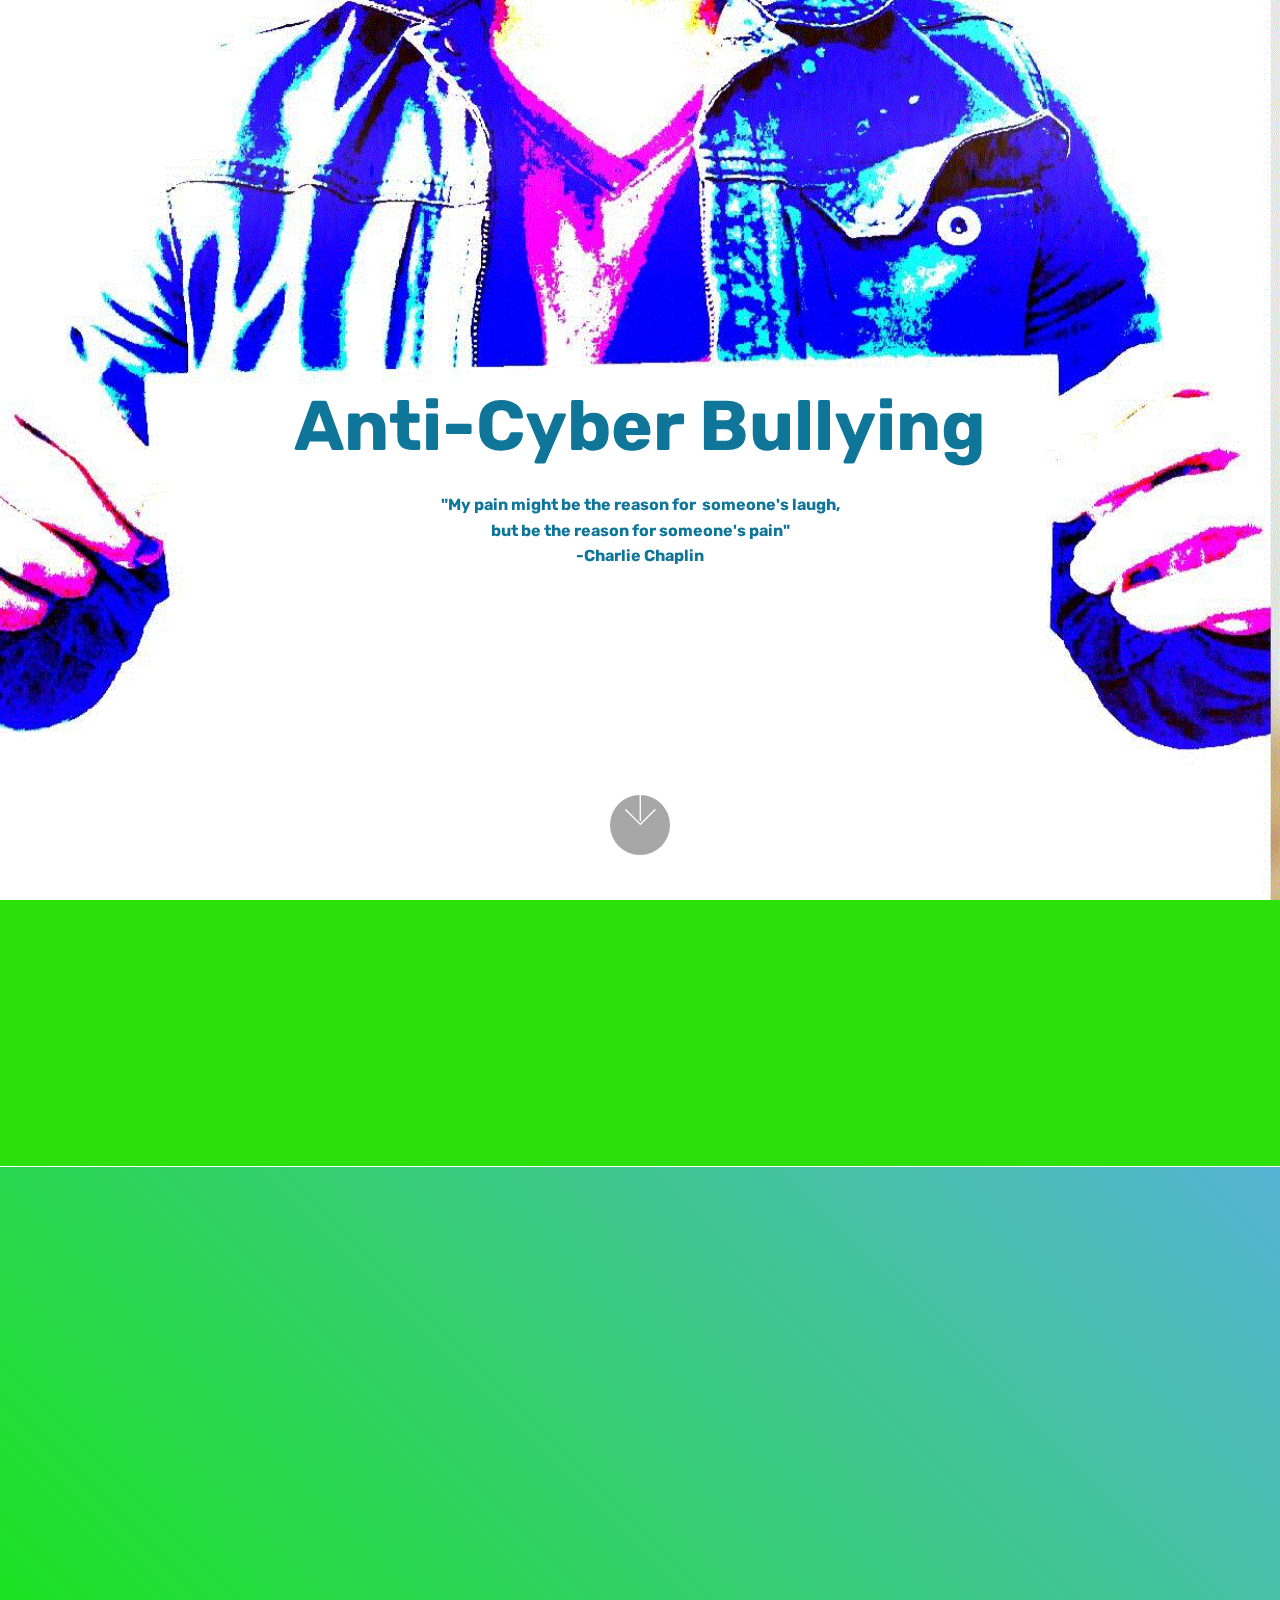
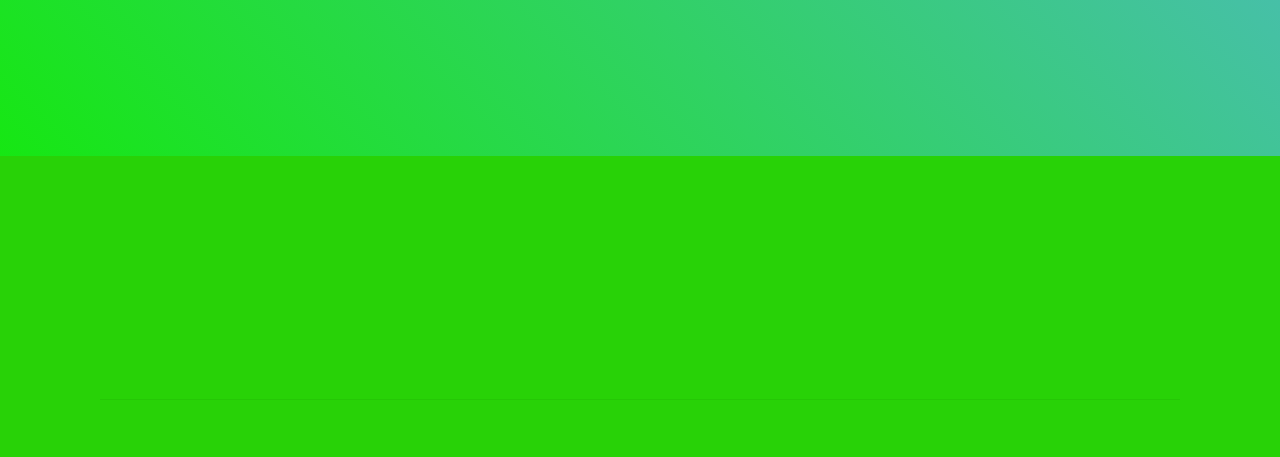
<file: index.html>
<!DOCTYPE html>
<html >
<head>
  <!-- Site made with Mobirise Website Builder v4.6.5, https://mobirise.com -->
  <meta charset="UTF-8">
  <meta http-equiv="X-UA-Compatible" content="IE=edge">
  <meta name="generator" content="Mobirise v4.6.5, mobirise.com">
  <meta name="viewport" content="width=device-width, initial-scale=1, minimum-scale=1">
  <link rel="shortcut icon" href="assets/images/logo4.png" type="image/x-icon">
  <meta name="description" content="">
  <title>Home</title>
  <link rel="stylesheet" href="assets/web/assets/mobirise-icons/mobirise-icons.css">
  <link rel="stylesheet" href="assets/tether/tether.min.css">
  <link rel="stylesheet" href="assets/soundcloud-plugin/style.css">
  <link rel="stylesheet" href="assets/bootstrap/css/bootstrap.min.css">
  <link rel="stylesheet" href="assets/bootstrap/css/bootstrap-grid.min.css">
  <link rel="stylesheet" href="assets/bootstrap/css/bootstrap-reboot.min.css">
  <link rel="stylesheet" href="assets/facebook-plugin/style.css">
  <link rel="stylesheet" href="assets/animatecss/animate.min.css">
  <link rel="stylesheet" href="assets/socicon/css/styles.css">
  <link rel="stylesheet" href="assets/theme/css/style.css">
  <link rel="stylesheet" href="assets/mobirise/css/mbr-additional.css" type="text/css">
  
  
  
</head>
<body>
  <section class="cid-ri3UmuHue2 mbr-fullscreen mbr-parallax-background" id="header2-16">

    

    <div class="mbr-overlay" style="opacity: 0; background-color: rgb(118, 118, 118);"></div>

    <div class="container align-center">
        <div class="row justify-content-md-center">
            <div class="mbr-white col-md-10">
                <h1 class="mbr-section-title mbr-bold pb-3 mbr-fonts-style display-1"><br>Anti-Cyber Bullying<br></h1>
                
                <p class="mbr-text pb-3 mbr-fonts-style display-5"><strong>"My pain might be the reason for &nbsp;</strong><strong>someone's laugh, </strong><br><strong>but be&nbsp;</strong><strong>the reason for someone's pain"</strong><br><strong>-Charlie Chaplin</strong></p>
                
            </div>
        </div>
    </div>
    <div class="mbr-arrow hidden-sm-down" aria-hidden="true">
        <a href="#next">
            <i class="mbri-down mbr-iconfont"></i>
        </a>
    </div>
</section>

<section class="engine"><a href="https://mobirise.ws/q">free website creator download</a></section><section class="mbr-section content8 cid-ri6T0DpSf9" id="content8-1s">

    

    <div class="container">
        <div class="media-container-row title">
            <div class="col-12 col-md-8">
                <div class="mbr-section-btn align-center"><a class="btn btn-secondary display-4" href="page1.html">About</a>
                    <a class="btn btn-success display-4" href="page7.html">Real Life Experience and<br>Local Ordinances<br></a> <a class="btn btn-black display-4" href="page3.html">Effects</a> <a class="btn btn-danger display-4" href="page5.html">Penalties</a> <a class="btn btn-secondary display-4" href="page6.html">Ways to Stop Cyber bullying</a></div>
            </div>
        </div>
    </div>
</section>

<section class="mbr-section mbr-section__comments" id="facebook-comments-block-28" data-rv-view="1" style="background-color: rgb(255, 255, 255); padding-top: 0rem; padding-bottom: 0rem;">
         
    <div class="mbr-section__container mbr-section__container--isolated addons-container">
        <div class="addons-row">
            <div class="addons-container-inner"><div class="facebookPlaceholder" data-numposts="10"><h2>FACEBOOK COMMENTS WILL BE SHOWN ONLY WHEN YOUR SITE IS ONLINE</h2> <img src="assets/images/facebook-comments.jpg"></div></div>
            
           
        </div>
    </div>
</section>

<section class="mbr-section info2 cid-ril4vTisYs" id="info2-22">

    

    

    <div class="container">
        <div class="row main justify-content-center">
            <div class="media-container-column col-12 col-lg-3 col-md-4">
                
            </div>
            <div class="media-container-column title col-12 col-lg-7 col-md-6">
                
                <h3 class="mbr-section-subtitle align-right mbr-light mbr-white mbr-fonts-style display-4"><p><strong>REFERENCES</strong><br>Bauman S.(2013).Why it matters? In: Bauman, S.Cross, D. and Walker, J. &nbsp;&nbsp;&nbsp;&nbsp;&nbsp;&nbsp;&nbsp;&nbsp;Eds., Principle of         Cyberbullying Research: Definitions, Measures and &nbsp;Methodology. <strong>(infographics)
</strong></p><div>YouTube (UN TV, Failon Ngayon, ABS-CBN) <strong>(Videos on Local Ordinance, Effects of Cyber-bullying and Experience of Cyberbullying and Penalties )</strong></div><div>How to Stop Cyber Bullying. An artcle co-authored by Klare Heston, a licensed Independent Clinical Social Worker <strong>(Video about the Ways to Stop Cyber Bullying)</strong></div>Meriam's Dictionary <strong>(Video about the effects of Cyber-bullying)</strong>&nbsp; &nbsp; &nbsp; &nbsp; &nbsp; &nbsp; &nbsp; &nbsp; &nbsp; &nbsp; &nbsp; &nbsp; &nbsp; &nbsp; &nbsp; &nbsp; &nbsp; &nbsp; &nbsp;<div><strong>
</strong></div><div><strong>Photos </strong></div>mena.yougov.com<br>eschoolnews.com<br>gulfnews.com<br>acrcreditedtimes.com<br>psychologicalscience.org<br>inetguardian.co.uk<br>blogging.com<br>privacyend.com<br><div>http://www.stopbullying.org/what_is_cyberbullying_exactly.html&nbsp;</div><div>https://www.helpguide.org/articles/abuse/bullying-and-cyberbullying</div><div>https://www.connectsafely.org/tips-to-help-stop-cyberbullying/</div><div>www.cagle.com/adam-zyglis/2017/06/cyberbullying#cartoons#commentary</div><br><div><strong><br></strong></div><p></p></h3>
            </div>
        </div>
    </div>
</section>

<section class="footer3 cid-riovOwls8M" id="footer3-23">

    

    

    <div class="container">
        <div class="media-container-row content">
            <div class="col-md-2 col-sm-4">
                <div class="mb-3 img-logo">
                    <a href="https://mobirise.com/">
                         <img src="assets/images/logo2.png" alt="Mobirise">
                    </a>
                </div>
                <p class="mbr-fonts-style foot-logo display-7">
                    MOBIRISE
                </p>
            </div>
            <div class="col-md-3 col-sm-4">
                <p class="mb-4 mbr-fonts-style foot-title display-7">Address<br><br>Camp 30 National High School<br>Camp 30, Caliking, Atok, Benguet</p>
                <p class="mbr-text mbr-links-column mbr-fonts-style display-7"></p>
            </div>
            <div class="col-md-3 col-sm-4">
                <p class="mb-4 mbr-fonts-style foot-title display-7">Authors</p>
                <p class="mbr-text mbr-fonts-style mbr-links-column display-7">"Anang"<br>"Krisille"<br>"Quala"<br>"Tisoy"</p>
            </div>
            <div class="col-md-4 col-sm-12">
                <p class="mb-4 mbr-fonts-style foot-title display-7"></p>
                <p class="mbr-text form-text mbr-fonts-style display-7"></p>
                <div class="media-container-column" data-form-type="formoid">
                    <div data-form-alert="" hidden="" class="align-center">Thanks for filling out the form!</div>

                    <form class="form-inline" action="https://mobirise.com/" method="post" data-form-title="Mobirise Form">
                        <input type="hidden" value="CEwtDL+Fv+UpSuL/ql5ZNnRQrcdO1Fm/NcDug8zbATkIswiWw7GDSsH86wwIT3Pzhk/k54S97UxqLd7zzA8Bio+VBludqWWzCGo+MKdDviG1zUUSRmPywiEjL7s7+88O" data-form-email="true">
                        <div class="form-group">
                            <input type="email" class="form-control input-sm input-inverse my-2" name="email" required="" data-form-field="Email" id="email-footer3-23">
                        </div>
                        <div class="input-group-btn m-2"><button href="" class="btn btn-primary display-4" type="submit" role="button"></button></div>
                    </form>
                </div>

            </div>
        </div>
        <div class="footer-lower">
            <div class="media-container-row">
                <div class="col-sm-12">
                    <hr>
                </div>
            </div>
            <div class="media-container-row">
                <div class="col-sm-6 copyright">
                    <p class="mbr-text mbr-fonts-style display-7">
                        © Copyright 2017 Mobirise - All Rights Reserved
                    </p>
                </div>
                <div class="col-md-6">
                    <div class="social-list align-right">
                        <div class="soc-item">
                            <a href="https://twitter.com/mobirise" target="_blank">
                                <span class="socicon-twitter socicon mbr-iconfont mbr-iconfont-social"></span>
                            </a>
                        </div>
                        <div class="soc-item">
                            <a href="https://www.facebook.com/pages/Mobirise/1616226671953247" target="_blank">
                                <span class="socicon-facebook socicon mbr-iconfont mbr-iconfont-social"></span>
                            </a>
                        </div>
                        <div class="soc-item">
                            <a href="https://www.youtube.com/c/mobirise" target="_blank">
                                <span class="socicon-youtube socicon mbr-iconfont mbr-iconfont-social"></span>
                            </a>
                        </div>
                        <div class="soc-item">
                            <a href="https://instagram.com/mobirise" target="_blank">
                                <span class="socicon-instagram socicon mbr-iconfont mbr-iconfont-social"></span>
                            </a>
                        </div>
                        <div class="soc-item">
                            <a href="https://plus.google.com/u/0/+Mobirise" target="_blank">
                                <span class="socicon-googleplus socicon mbr-iconfont mbr-iconfont-social"></span>
                            </a>
                        </div>
                        
                    </div>
                </div>
            </div>
        </div>
    </div>
</section>


  <script src="assets/web/assets/jquery/jquery.min.js"></script>
  <script src="assets/popper/popper.min.js"></script>
  <script src="assets/tether/tether.min.js"></script>
  <script src="assets/bootstrap/js/bootstrap.min.js"></script>
  <script src="https://connect.facebook.net/en_US/sdk.js#xfbml=1&version=v2.5"></script>
  <script src="https://apis.google.com/js/plusone.js"></script>
  <script src="assets/facebook-plugin/facebook-script.js"></script>
  <script src="assets/smoothscroll/smooth-scroll.js"></script>
  <script src="assets/viewportchecker/jquery.viewportchecker.js"></script>
  <script src="assets/parallax/jarallax.min.js"></script>
  <script src="assets/theme/js/script.js"></script>
  <script src="assets/formoid/formoid.min.js"></script>
  
  
  <input name="animation" type="hidden">
  </body>
</html>
</file>
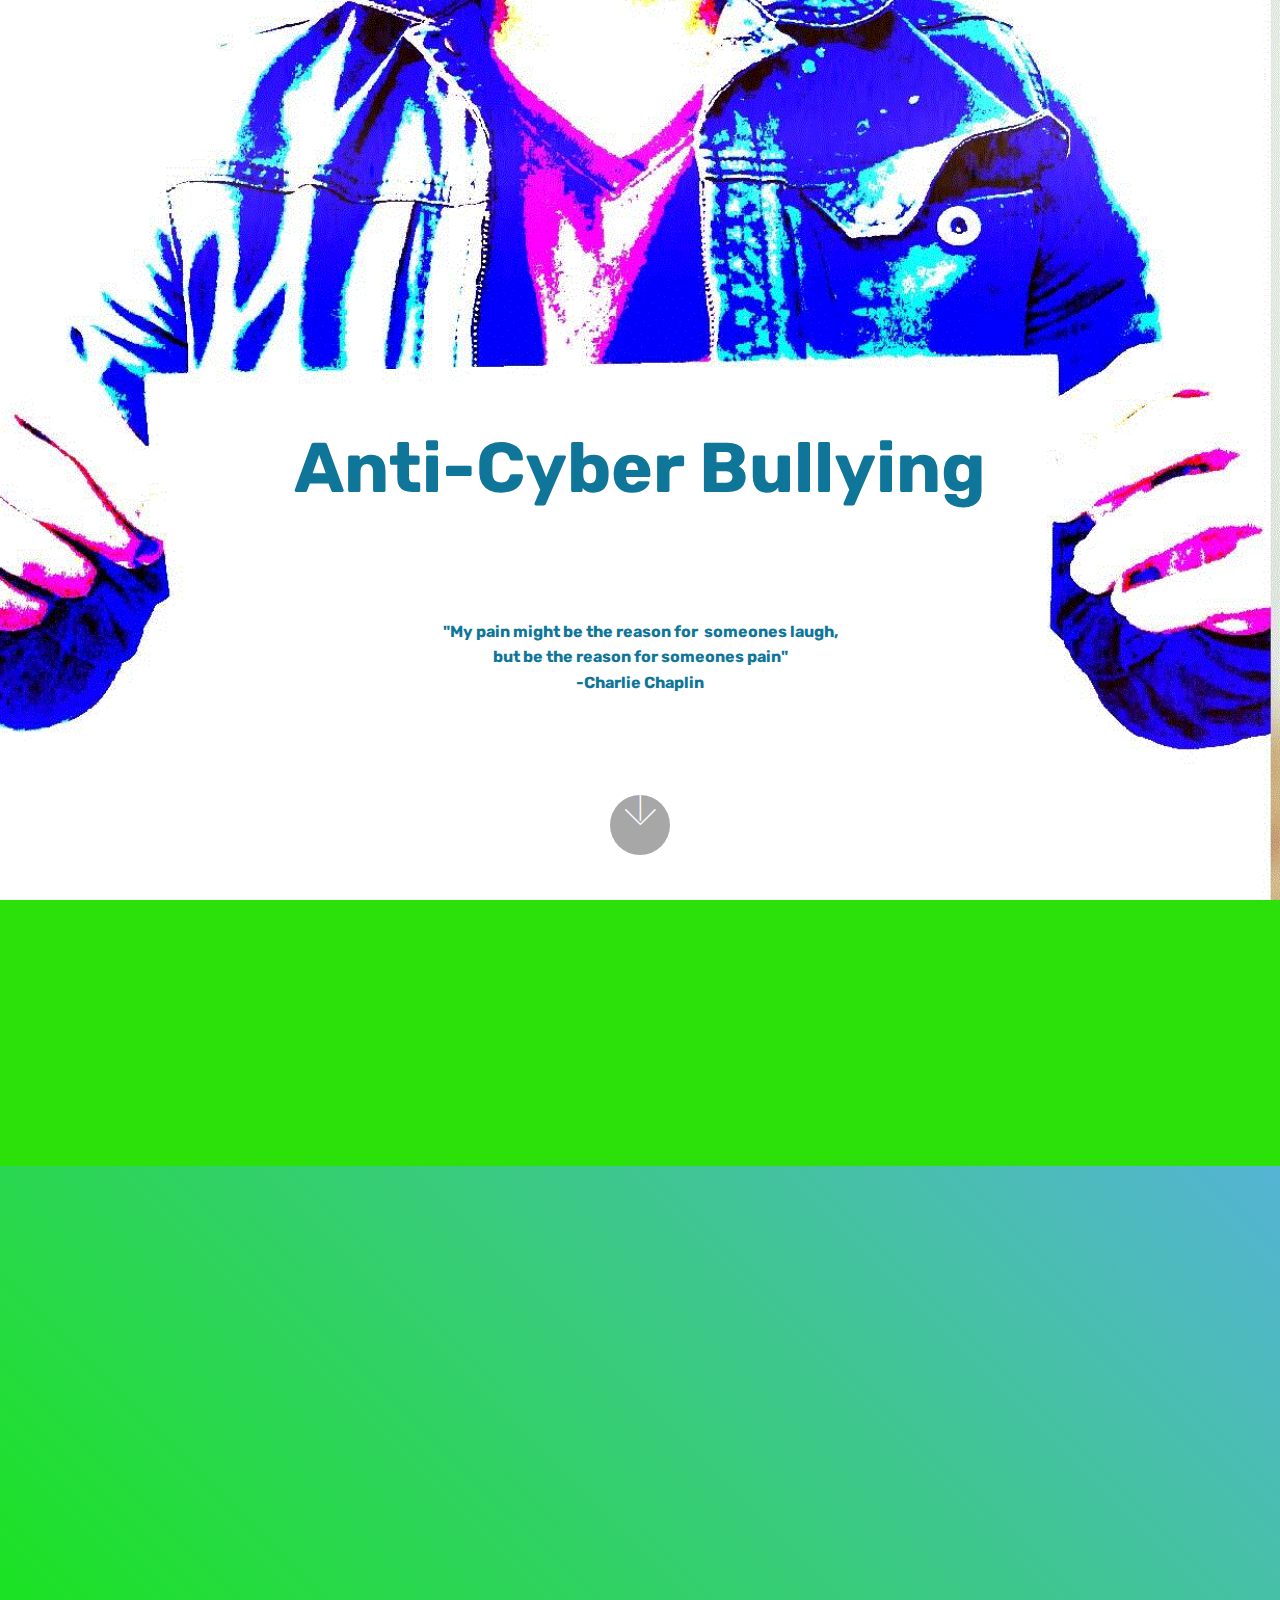
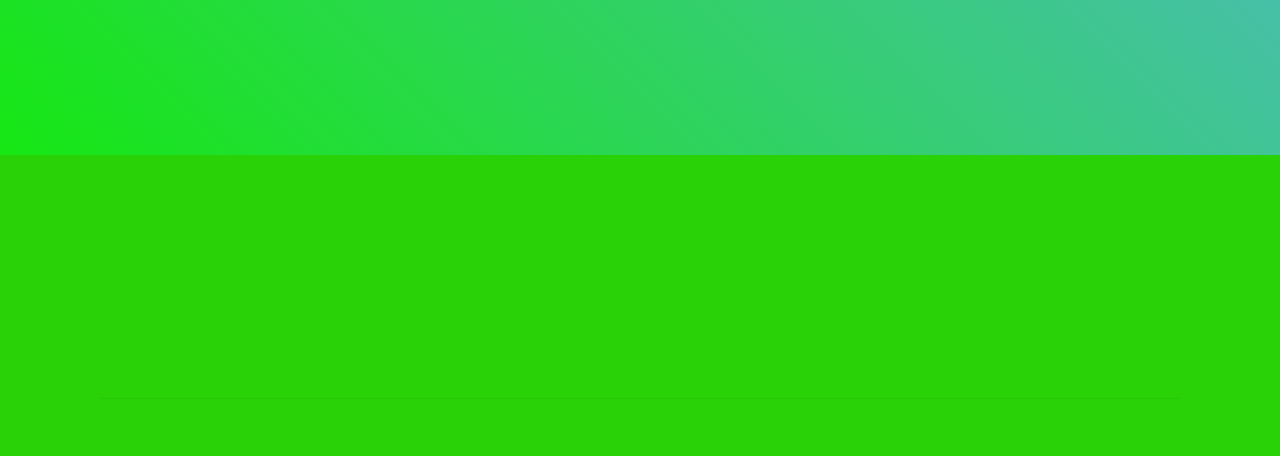
<file: group 4 home.html>
<!DOCTYPE html>
<html >
<head>
  <!-- Site made with Mobirise Website Builder v4.6.5, https://mobirise.com -->
  <meta charset="UTF-8">
  <meta http-equiv="X-UA-Compatible" content="IE=edge">
  <meta name="generator" content="Mobirise v4.6.5, mobirise.com">
  <meta name="viewport" content="width=device-width, initial-scale=1, minimum-scale=1">
  <link rel="shortcut icon" href="assets/images/logo4.png" type="image/x-icon">
  <meta name="description" content="">
  <title>Home</title>
  <link rel="stylesheet" href="assets/web/assets/mobirise-icons/mobirise-icons.css">
  <link rel="stylesheet" href="assets/tether/tether.min.css">
  <link rel="stylesheet" href="assets/bootstrap/css/bootstrap.min.css">
  <link rel="stylesheet" href="assets/bootstrap/css/bootstrap-grid.min.css">
  <link rel="stylesheet" href="assets/bootstrap/css/bootstrap-reboot.min.css">
  <link rel="stylesheet" href="assets/socicon/css/styles.css">
  <link rel="stylesheet" href="assets/animatecss/animate.min.css">
  <link rel="stylesheet" href="assets/theme/css/style.css">
  <link rel="stylesheet" href="assets/mobirise/css/mbr-additional.css" type="text/css">
  
  
  
</head>
<body>
  <section class="cid-ri3UmuHue2 mbr-fullscreen" id="header2-16">

    

    

    <div class="container align-center">
        <div class="row justify-content-md-center">
            <div class="mbr-white col-md-10">
                <h1 class="mbr-section-title mbr-bold pb-3 mbr-fonts-style display-1"><br><br><br>Anti-Cyber Bullying<br><br></h1>
                
                <p class="mbr-text pb-3 mbr-fonts-style display-5"><strong>"My pain might be the reason for &nbsp;</strong><strong>someones laugh, </strong><br><strong>but be&nbsp;</strong><strong>the reason for someones pain"</strong><br><strong>-Charlie Chaplin</strong></p>
                
            </div>
        </div>
    </div>
    <div class="mbr-arrow hidden-sm-down" aria-hidden="true">
        <a href="#next">
            <i class="mbri-down mbr-iconfont"></i>
        </a>
    </div>
</section>

<section class="engine"><a href="https://mobirise.ws/d">best free website software</a></section><section class="mbr-section content8 cid-ri6T0DpSf9" id="content8-1s">

    

    <div class="container">
        <div class="media-container-row title">
            <div class="col-12 col-md-8">
                <div class="mbr-section-btn align-center"><a class="btn btn-secondary display-4" href="page1.html">About</a>
                    <a class="btn btn-success display-4" href="page7.html">Real Life Experience and<br>Local Ordinances<br></a> <a class="btn btn-black display-4" href="page3.html">Effects</a> <a class="btn btn-danger display-4" href="page5.html">Penalties</a> <a class="btn btn-secondary display-4" href="page6.html">Ways to Stop Cyber bullying</a></div>
            </div>
        </div>
    </div>
</section>

<section class="mbr-section info2 cid-ril4vTisYs" id="info2-22">

    

    

    <div class="container">
        <div class="row main justify-content-center">
            <div class="media-container-column col-12 col-lg-3 col-md-4">
                
            </div>
            <div class="media-container-column title col-12 col-lg-7 col-md-6">
                
                <h3 class="mbr-section-subtitle align-right mbr-light mbr-white mbr-fonts-style display-4"><p><strong>REFERENCES</strong><br>Bauman S.(2013).Why it matters? In: Bauman, S.Cross, D. and Walker, J. &nbsp;&nbsp;&nbsp;&nbsp;&nbsp;&nbsp;&nbsp;&nbsp;Eds., Principle of         Cyberbullying Research: Definitions, Measures and &nbsp;Methodology. <strong>(infographics)
</strong></p><div>YouTube (UN TV, Failon Ngayon, ABS-CBN) <strong>(Videos on Local Ordinance, Effects of Cyber-bullying and Experience of Cyberbullying and Penalties )</strong></div><div>How to Stop Cyber Bullying. An artcle co-authored by Klare Heston, a licensed Independent Clinical Social Worker <strong>(Video about the Ways to Stop Cyber Bullying)</strong></div>Meriam's Dictionary <strong>(Video about the effects of Cyber-bullying)</strong>&nbsp; &nbsp; &nbsp; &nbsp; &nbsp; &nbsp; &nbsp; &nbsp; &nbsp; &nbsp; &nbsp; &nbsp; &nbsp; &nbsp; &nbsp; &nbsp; &nbsp; &nbsp; &nbsp;<div><strong>
</strong></div><div><strong>Photos </strong></div>mena.yougov.com<br>eschoolnews.com<br>gulfnews.com<br>acrcreditedtimes.com<br>psychologicalscience.org<br>inetguardian.co.uk<br>blogging.com<br>privacyend.com<br><div>http://www.stopbullying.org/what_is_cyberbullying_exactly.html&nbsp;</div><div>https://www.helpguide.org/articles/abuse/bullying-and-cyberbullying</div><div>https://www.connectsafely.org/tips-to-help-stop-cyberbullying/</div><div>www.cagle.com/adam-zyglis/2017/06/cyberbullying#cartoons#commentary</div><br><div><strong><br></strong></div><p></p></h3>
            </div>
        </div>
    </div>
</section>

<section class="footer3 cid-riovOwls8M" id="footer3-23">

    

    

    <div class="container">
        <div class="media-container-row content">
            <div class="col-md-2 col-sm-4">
                <div class="mb-3 img-logo">
                    <a href="https://mobirise.com/">
                         <img src="assets/images/logo2.png" alt="Mobirise">
                    </a>
                </div>
                <p class="mbr-fonts-style foot-logo display-7">
                    MOBIRISE
                </p>
            </div>
            <div class="col-md-3 col-sm-4">
                <p class="mb-4 mbr-fonts-style foot-title display-7">Address<br><br>Camp 30 National High School<br>Camp 30, Caliking, Atok, Benguet</p>
                <p class="mbr-text mbr-links-column mbr-fonts-style display-7"></p>
            </div>
            <div class="col-md-3 col-sm-4">
                <p class="mb-4 mbr-fonts-style foot-title display-7">Authors</p>
                <p class="mbr-text mbr-fonts-style mbr-links-column display-7">Betwag, April Kris Moyano<br>Calbone, Divina Evasco<br>Banguile, Monawin Cayat<br>Asiab, Joelix Polero</p>
            </div>
            <div class="col-md-4 col-sm-12">
                <p class="mb-4 mbr-fonts-style foot-title display-7"></p>
                <p class="mbr-text form-text mbr-fonts-style display-7"></p>
                <div class="media-container-column" data-form-type="formoid">
                    <div data-form-alert="" hidden="" class="align-center">Thanks for filling out the form!</div>

                    <form class="form-inline" action="https://mobirise.com/" method="post" data-form-title="Mobirise Form">
                        <input type="hidden" value="nQz3hjrxaBIWIk9LY+8RGoKXHccR4V12Tpfn4YmyOhGlxdOAxR3OU9RbtkG3jj/4aRzZnU+1eVvqfH/F7g3zA4z8f27YywYas3uBHhM8ViAVMCissE+uaul4up4sDxrJ" data-form-email="true">
                        <div class="form-group">
                            <input type="email" class="form-control input-sm input-inverse my-2" name="email" required="" data-form-field="Email" id="email-footer3-23">
                        </div>
                        <div class="input-group-btn m-2"><button href="" class="btn btn-primary display-4" type="submit" role="button"></button></div>
                    </form>
                </div>

            </div>
        </div>
        <div class="footer-lower">
            <div class="media-container-row">
                <div class="col-sm-12">
                    <hr>
                </div>
            </div>
            <div class="media-container-row">
                <div class="col-sm-6 copyright">
                    <p class="mbr-text mbr-fonts-style display-7">
                        © Copyright 2017 Mobirise - All Rights Reserved
                    </p>
                </div>
                <div class="col-md-6">
                    <div class="social-list align-right">
                        <div class="soc-item">
                            <a href="https://twitter.com/mobirise" target="_blank">
                                <span class="socicon-twitter socicon mbr-iconfont mbr-iconfont-social"></span>
                            </a>
                        </div>
                        <div class="soc-item">
                            <a href="https://www.facebook.com/pages/Mobirise/1616226671953247" target="_blank">
                                <span class="socicon-facebook socicon mbr-iconfont mbr-iconfont-social"></span>
                            </a>
                        </div>
                        <div class="soc-item">
                            <a href="https://www.youtube.com/c/mobirise" target="_blank">
                                <span class="socicon-youtube socicon mbr-iconfont mbr-iconfont-social"></span>
                            </a>
                        </div>
                        <div class="soc-item">
                            <a href="https://instagram.com/mobirise" target="_blank">
                                <span class="socicon-instagram socicon mbr-iconfont mbr-iconfont-social"></span>
                            </a>
                        </div>
                        <div class="soc-item">
                            <a href="https://plus.google.com/u/0/+Mobirise" target="_blank">
                                <span class="socicon-googleplus socicon mbr-iconfont mbr-iconfont-social"></span>
                            </a>
                        </div>
                        
                    </div>
                </div>
            </div>
        </div>
    </div>
</section>


  <script src="assets/web/assets/jquery/jquery.min.js"></script>
  <script src="assets/popper/popper.min.js"></script>
  <script src="assets/tether/tether.min.js"></script>
  <script src="assets/bootstrap/js/bootstrap.min.js"></script>
  <script src="assets/viewportchecker/jquery.viewportchecker.js"></script>
  <script src="assets/smoothscroll/smooth-scroll.js"></script>
  <script src="assets/theme/js/script.js"></script>
  <script src="assets/formoid/formoid.min.js"></script>
  
  
  <input name="animation" type="hidden">
  </body>
</html>
</file>
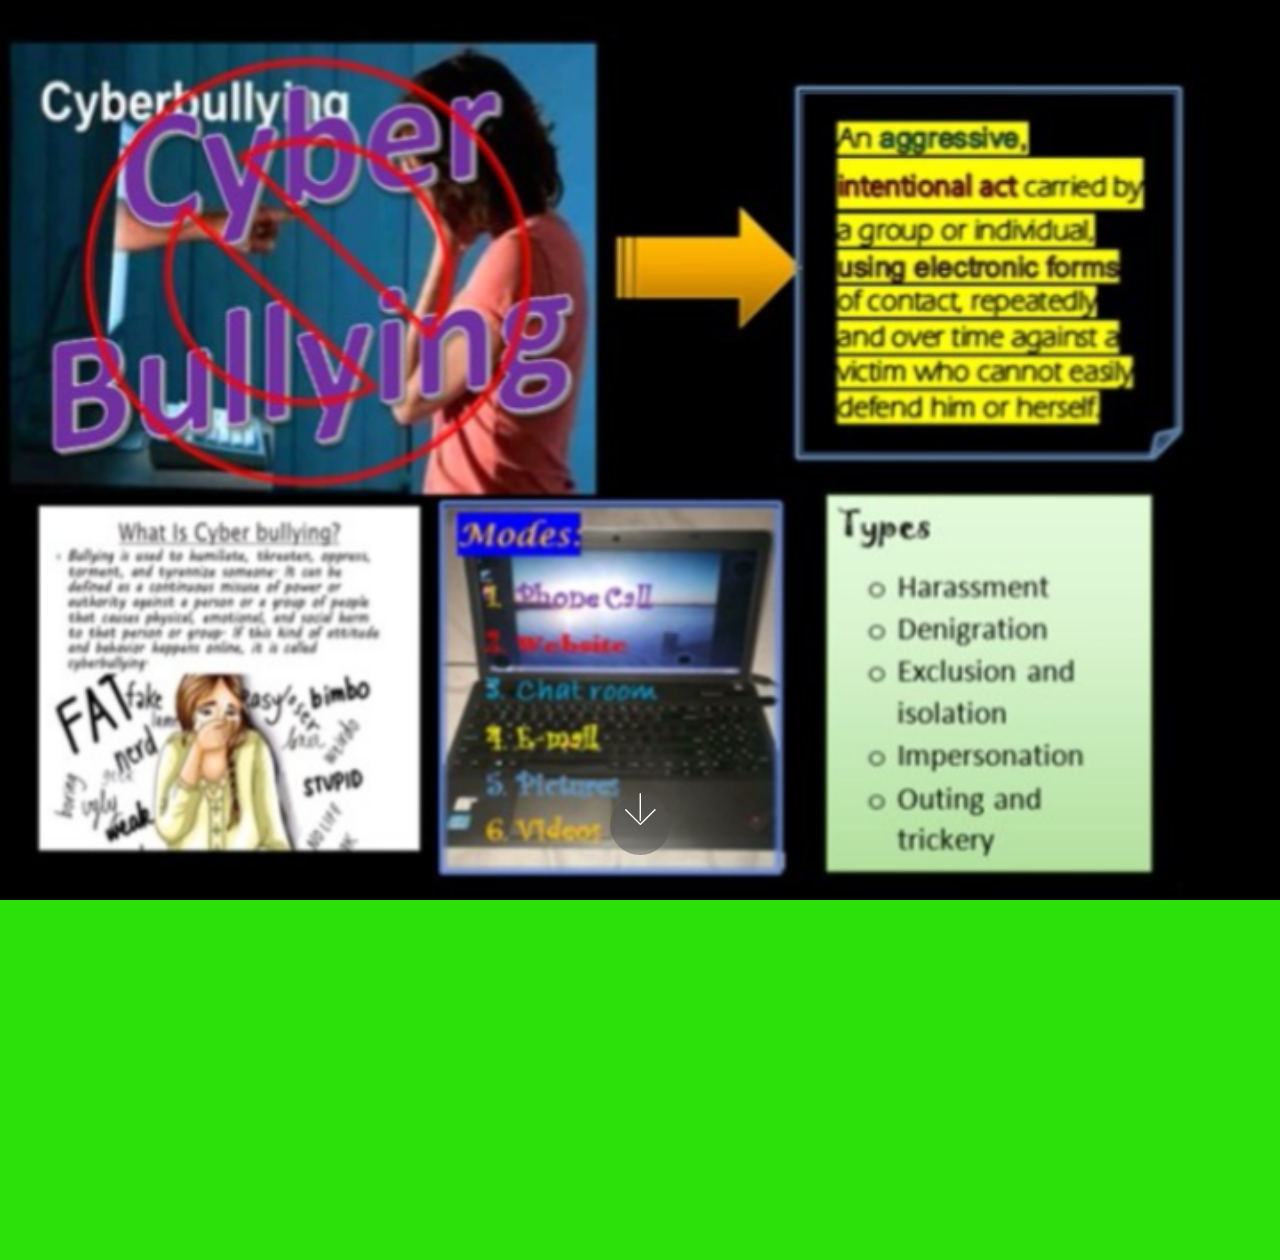
<file: page1.html>
<!DOCTYPE html>
<html >
<head>
  <!-- Site made with Mobirise Website Builder v4.6.5, https://mobirise.com -->
  <meta charset="UTF-8">
  <meta http-equiv="X-UA-Compatible" content="IE=edge">
  <meta name="generator" content="Mobirise v4.6.5, mobirise.com">
  <meta name="viewport" content="width=device-width, initial-scale=1, minimum-scale=1">
  <link rel="shortcut icon" href="assets/images/logo4.png" type="image/x-icon">
  <meta name="description" content="Site Generator Description">
  <title>about</title>
  <link rel="stylesheet" href="assets/web/assets/mobirise-icons/mobirise-icons.css">
  <link rel="stylesheet" href="assets/tether/tether.min.css">
  <link rel="stylesheet" href="assets/bootstrap/css/bootstrap.min.css">
  <link rel="stylesheet" href="assets/bootstrap/css/bootstrap-grid.min.css">
  <link rel="stylesheet" href="assets/bootstrap/css/bootstrap-reboot.min.css">
  <link rel="stylesheet" href="assets/soundcloud-plugin/style.css">
  <link rel="stylesheet" href="assets/animatecss/animate.min.css">
  <link rel="stylesheet" href="assets/theme/css/style.css">
  <link rel="stylesheet" href="assets/mobirise/css/mbr-additional.css" type="text/css">
  
  
  
</head>
<body>
  <section class="header9 cid-ri48PVOxxG mbr-fullscreen mbr-parallax-background" id="header9-1f">

    

    

    <div class="container">
        <div class="media-container-column mbr-white col-md-8">
            
            
            
            
        </div>
    </div>

    <div class="mbr-arrow hidden-sm-down" aria-hidden="true">
        <a href="#next">
            <i class="mbri-down mbr-iconfont"></i>
        </a>
    </div>
</section>

<section class="engine"><a href="https://mobirise.ws/o">mobile website builder</a></section><section class="mbr-section content8 cid-ri6VqF0XMJ" id="content8-1x">

    

    <div class="container">
        <div class="media-container-row title">
            <div class="col-12 col-md-8">
                <div class="mbr-section-btn align-center"><a class="btn btn-success display-4" href="page7.html">Real Life Experience and<br>Local Ordinances<br></a> <a class="btn btn-primary display-4" href="page3.html">Effects</a> <a class="btn btn-warning display-4" href="page5.html">Penalties</a> <a class="btn btn-secondary display-4" href="page6.html">Ways to stop Cyber bullying</a> <a class="btn btn-white display-4" href="index.html">Home</a></div>
            </div>
        </div>
    </div>
</section>


  <script src="assets/web/assets/jquery/jquery.min.js"></script>
  <script src="assets/popper/popper.min.js"></script>
  <script src="assets/tether/tether.min.js"></script>
  <script src="assets/bootstrap/js/bootstrap.min.js"></script>
  <script src="assets/parallax/jarallax.min.js"></script>
  <script src="assets/viewportchecker/jquery.viewportchecker.js"></script>
  <script src="assets/smoothscroll/smooth-scroll.js"></script>
  <script src="assets/theme/js/script.js"></script>
  
  
  <input name="animation" type="hidden">
  </body>
</html>
</file>
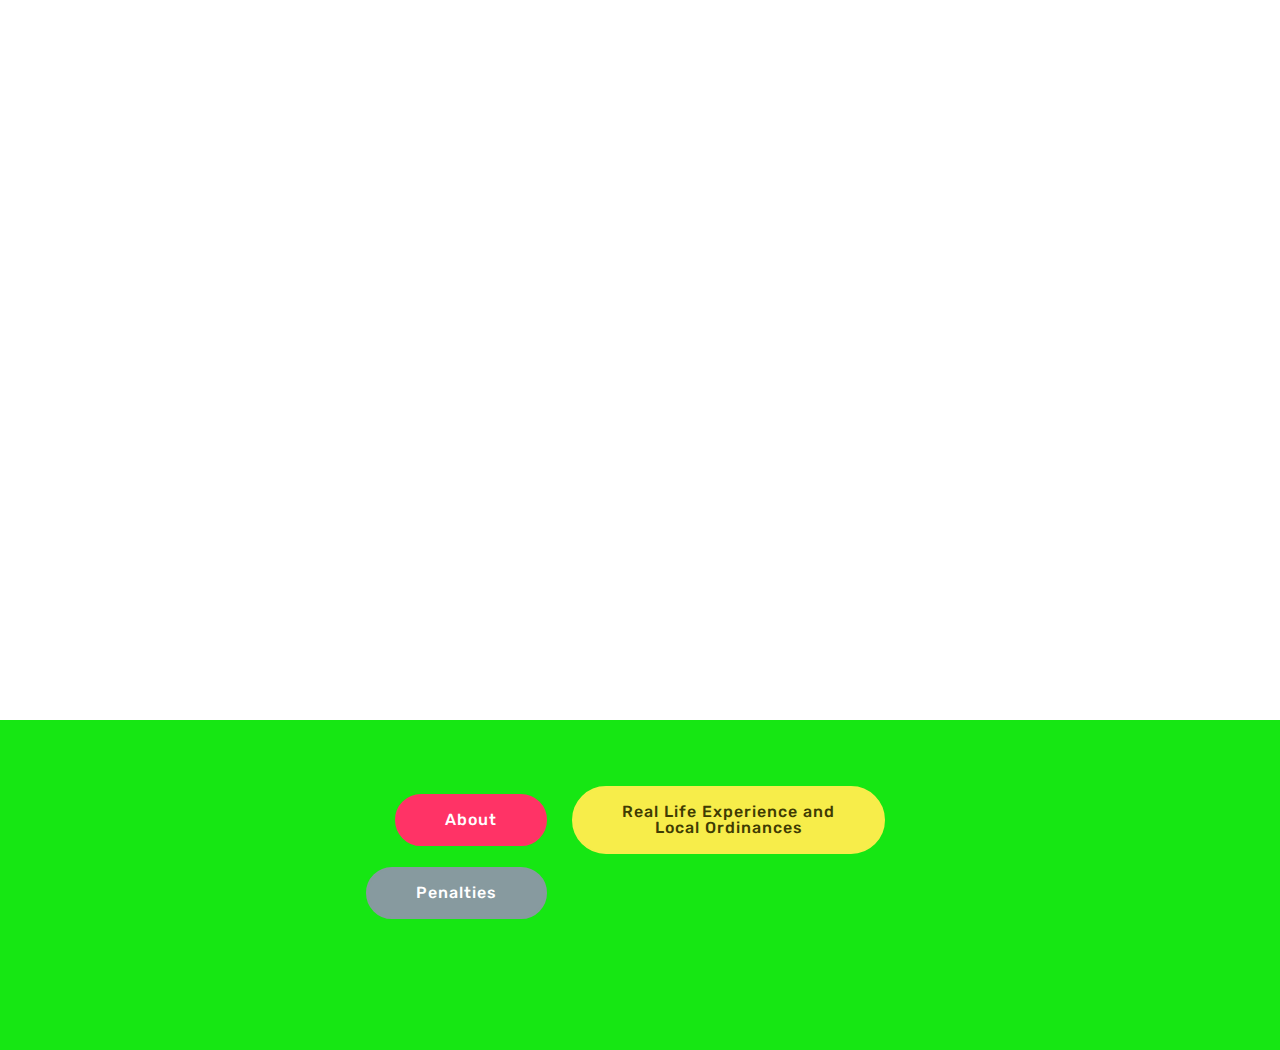
<file: page3.html>
<!DOCTYPE html>
<html >
<head>
  <!-- Site made with Mobirise Website Builder v4.6.5, https://mobirise.com -->
  <meta charset="UTF-8">
  <meta http-equiv="X-UA-Compatible" content="IE=edge">
  <meta name="generator" content="Mobirise v4.6.5, mobirise.com">
  <meta name="viewport" content="width=device-width, initial-scale=1, minimum-scale=1">
  <link rel="shortcut icon" href="assets/images/logo4.png" type="image/x-icon">
  <meta name="description" content="Web Maker Description">
  <title>effects</title>
  <link rel="stylesheet" href="assets/tether/tether.min.css">
  <link rel="stylesheet" href="assets/bootstrap/css/bootstrap.min.css">
  <link rel="stylesheet" href="assets/bootstrap/css/bootstrap-grid.min.css">
  <link rel="stylesheet" href="assets/bootstrap/css/bootstrap-reboot.min.css">
  <link rel="stylesheet" href="assets/soundcloud-plugin/style.css">
  <link rel="stylesheet" href="assets/animatecss/animate.min.css">
  <link rel="stylesheet" href="assets/theme/css/style.css">
  <link rel="stylesheet" href="assets/mobirise/css/mbr-additional.css" type="text/css">
  
  
  
</head>
<body>
  <section class="cid-rkhK8RQC0g" id="video2-2c">

    
    
    <figure class="mbr-figure align-center">
        <div class="video-block" style="width: 100%;">
            <div><iframe class="mbr-embedded-video" src="https://www.youtube.com/embed/7V16ekacGiQ?rel=0&amp;amp;showinfo=0&amp;autoplay=1&amp;loop=0" width="1280" height="720" frameborder="0" allowfullscreen></iframe></div>
        </div>
    </figure>
</section>

<section class="engine"><a href="https://mobirise.ws">Mobirise</a></section><section class="mbr-section content8 cid-ri6VLCijnY" id="content8-1y">

    

    <div class="container">
        <div class="media-container-row title">
            <div class="col-12 col-md-8">
                <div class="mbr-section-btn align-center"><a class="btn btn-secondary display-4" href="page1.html">About</a>
                    <a class="btn btn-success display-4" href="page7.html">Real Life Experience and<br>Local Ordinances<br></a>  <a class="btn btn-warning display-4" href="page5.html">Penalties</a> <a class="btn btn-secondary display-4" href="page6.html">Ways to stop Cyber bullying</a> <a class="btn btn-white display-4" href="index.html">Home</a></div>
            </div>
        </div>
    </div>
</section>


  <script src="assets/web/assets/jquery/jquery.min.js"></script>
  <script src="assets/popper/popper.min.js"></script>
  <script src="assets/tether/tether.min.js"></script>
  <script src="assets/bootstrap/js/bootstrap.min.js"></script>
  <script src="assets/smoothscroll/smooth-scroll.js"></script>
  <script src="assets/viewportchecker/jquery.viewportchecker.js"></script>
  <script src="assets/theme/js/script.js"></script>
  
  
  <input name="animation" type="hidden">
  </body>
</html>
</file>
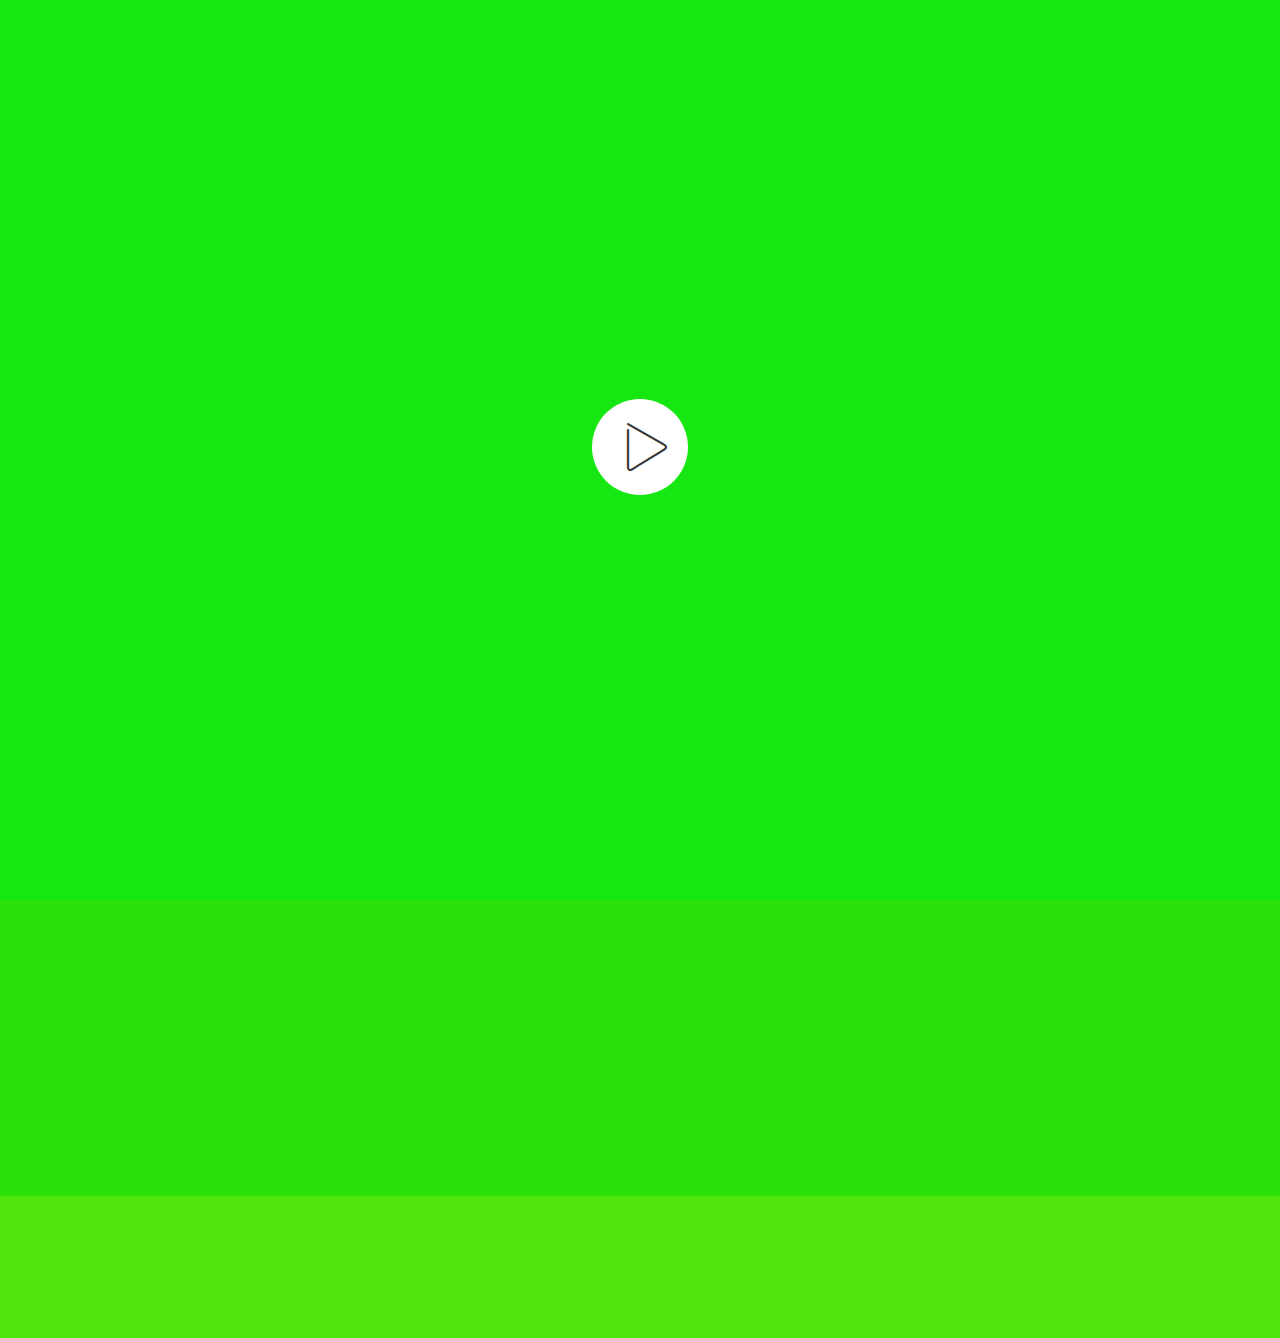
<file: page5.html>
<!DOCTYPE html>
<html >
<head>
  <!-- Site made with Mobirise Website Builder v4.6.5, https://mobirise.com -->
  <meta charset="UTF-8">
  <meta http-equiv="X-UA-Compatible" content="IE=edge">
  <meta name="generator" content="Mobirise v4.6.5, mobirise.com">
  <meta name="viewport" content="width=device-width, initial-scale=1, minimum-scale=1">
  <link rel="shortcut icon" href="assets/images/logo4.png" type="image/x-icon">
  <meta name="description" content="Website Creator Description">
  <title>penalties</title>
  <link rel="stylesheet" href="assets/web/assets/mobirise-icons/mobirise-icons.css">
  <link rel="stylesheet" href="assets/tether/tether.min.css">
  <link rel="stylesheet" href="assets/bootstrap/css/bootstrap.min.css">
  <link rel="stylesheet" href="assets/bootstrap/css/bootstrap-grid.min.css">
  <link rel="stylesheet" href="assets/bootstrap/css/bootstrap-reboot.min.css">
  <link rel="stylesheet" href="assets/soundcloud-plugin/style.css">
  <link rel="stylesheet" href="assets/animatecss/animate.min.css">
  <link rel="stylesheet" href="assets/theme/css/style.css">
  <link rel="stylesheet" href="assets/mobirise/css/mbr-additional.css" type="text/css">
  
  
  
</head>
<body>
  <section class="header8 cid-ri48571ihh mbr-fullscreen" id="header8-1e">

    

    

    <div class="container align-center">
        <div class="row justify-content-md-center">
            <div class="mbr-white col-md-10">
                
                
                <div class="mbr-media show-modal align-center py-2" data-modal=".modalWindow">
                         <span class="mbri-play mbr-iconfont"></span>
                </div>
                
                
            </div>
        </div>
    </div>
    <div>
        <div class="modalWindow" style="display: none;">
            <div class="modalWindow-container">
                <div class="modalWindow-video-container">
                    <div class="modalWindow-video">
                        <iframe width="100%" height="100%" frameborder="0" allowfullscreen="1" data-src="https://youtu.be/8gvoXSmXUDw"></iframe>
                    </div>
                    <a class="close" role="button" data-dismiss="modal">
                        <span aria-hidden="true" class="mbri-close mbr-iconfont closeModal"></span>
                        <span class="sr-only">Close</span>
                    </a>
                </div>
            </div>
        </div>
    </div>
</section>

<section class="engine"><a href="https://mobirise.ws/c">best free website maker</a></section><section class="mbr-section content8 cid-ri6V8ELo4Z" id="content8-1w">

    

    <div class="container">
        <div class="media-container-row title">
            <div class="col-12 col-md-8">
                <div class="mbr-section-btn align-center"><a class="btn btn-secondary display-4" href="page1.html">About</a>
                    <a class="btn btn-success display-4" href="page7.html">Real Life Experience and<br>Local Ordinances<br></a> <a class="btn btn-primary display-4" href="page3.html">Effects</a> <a class="btn btn-secondary display-4" href="page6.html">Ways to stop Cyber bullying</a> <a class="btn btn-white display-4" href="index.html">Home</a></div>
            </div>
        </div>
    </div>
</section>

<section class="mbr-section info1 cid-rip3iqrLjU" id="info1-25">

    

    
    <div class="container">
        <div class="row justify-content-center content-row">
            <div class="media-container-column title col-12 col-lg-7 col-md-6">
                <h3 class="mbr-section-subtitle align-left mbr-light pb-3 mbr-fonts-style display-5"><strong>The video was downloaded from the youtube owned by UNTV.</strong></h3>
                <h2 class="align-left mbr-bold mbr-fonts-style display-2"></h2>
            </div>
            <div class="media-container-column col-12 col-lg-3 col-md-4">
                
            </div>
        </div>
    </div>
</section>


  <script src="assets/web/assets/jquery/jquery.min.js"></script>
  <script src="assets/popper/popper.min.js"></script>
  <script src="assets/tether/tether.min.js"></script>
  <script src="assets/bootstrap/js/bootstrap.min.js"></script>
  <script src="assets/playervimeo/vimeo_player.js"></script>
  <script src="assets/viewportchecker/jquery.viewportchecker.js"></script>
  <script src="assets/smoothscroll/smooth-scroll.js"></script>
  <script src="assets/theme/js/script.js"></script>
  
  
  <input name="animation" type="hidden">
  </body>
</html>
</file>
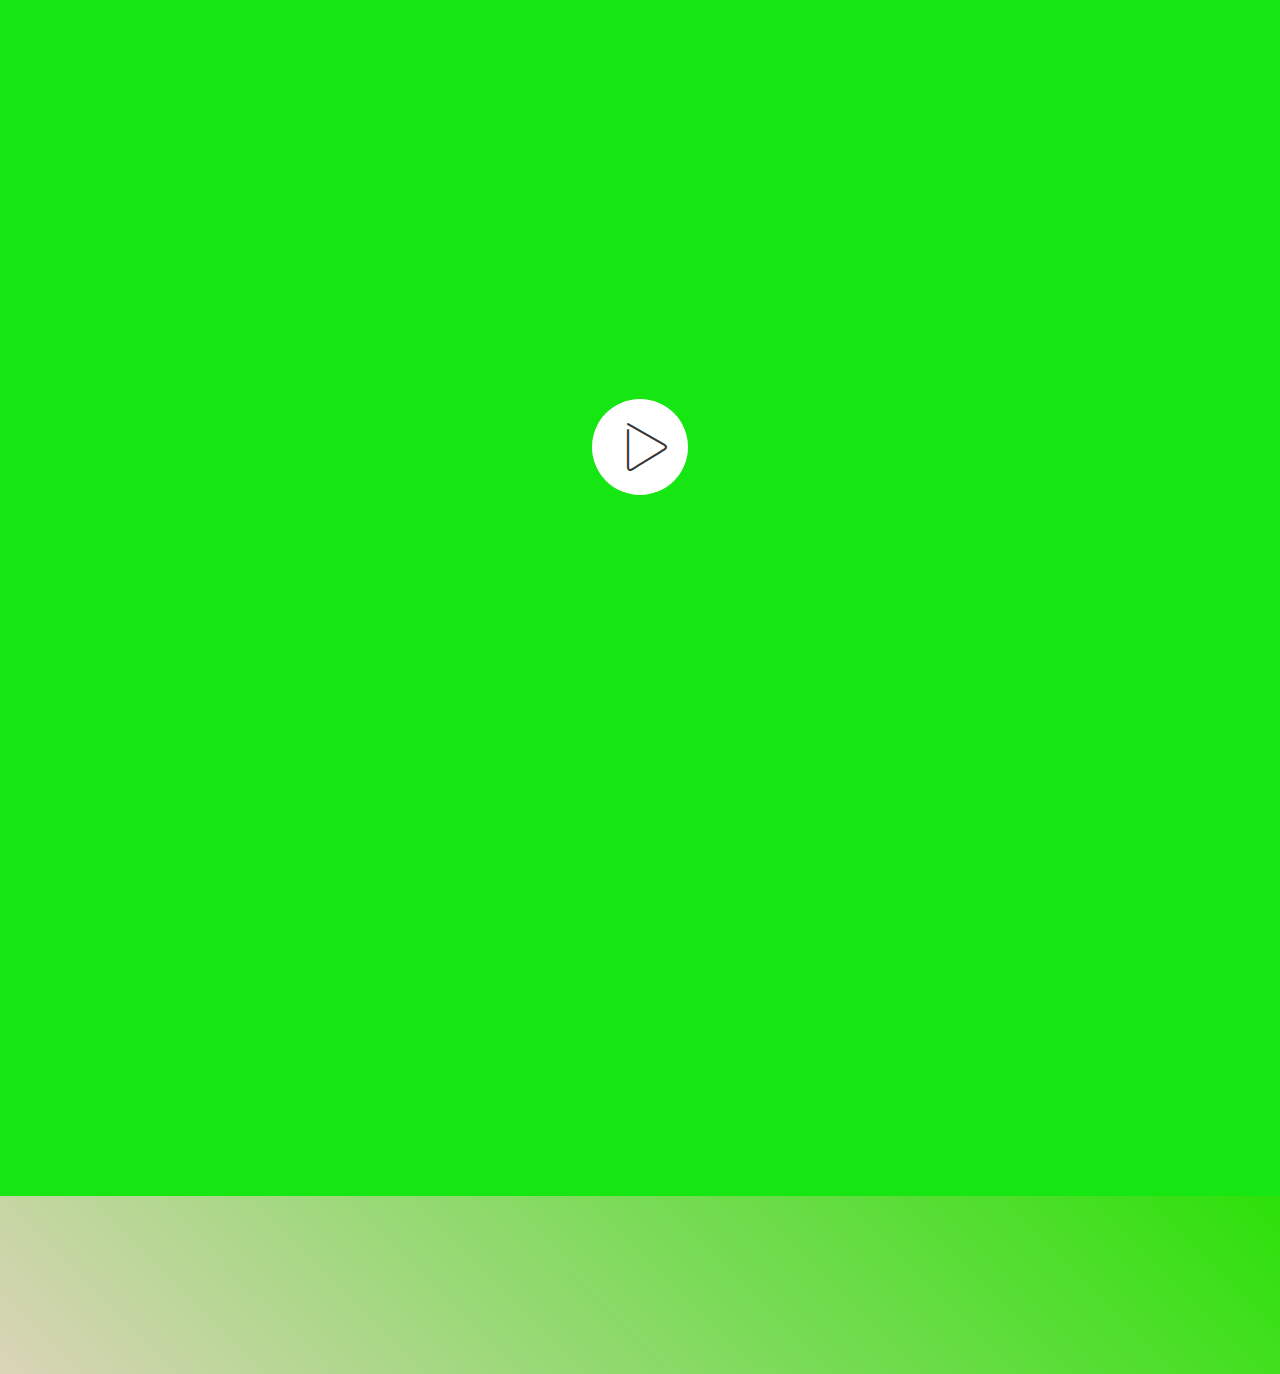
<file: page6.html>
<!DOCTYPE html>
<html >
<head>
  <!-- Site made with Mobirise Website Builder v4.6.5, https://mobirise.com -->
  <meta charset="UTF-8">
  <meta http-equiv="X-UA-Compatible" content="IE=edge">
  <meta name="generator" content="Mobirise v4.6.5, mobirise.com">
  <meta name="viewport" content="width=device-width, initial-scale=1, minimum-scale=1">
  <link rel="shortcut icon" href="assets/images/logo4.png" type="image/x-icon">
  <meta name="description" content="Web Builder Description">
  <title>ways</title>
  <link rel="stylesheet" href="assets/web/assets/mobirise-icons/mobirise-icons.css">
  <link rel="stylesheet" href="assets/tether/tether.min.css">
  <link rel="stylesheet" href="assets/bootstrap/css/bootstrap.min.css">
  <link rel="stylesheet" href="assets/bootstrap/css/bootstrap-grid.min.css">
  <link rel="stylesheet" href="assets/bootstrap/css/bootstrap-reboot.min.css">
  <link rel="stylesheet" href="assets/soundcloud-plugin/style.css">
  <link rel="stylesheet" href="assets/animatecss/animate.min.css">
  <link rel="stylesheet" href="assets/theme/css/style.css">
  <link rel="stylesheet" href="assets/mobirise/css/mbr-additional.css" type="text/css">
  
  
  
</head>
<body>
  <section class="header8 cid-ri3ZSr7Xq9 mbr-fullscreen" id="header8-18">

    

    

    <div class="container align-center">
        <div class="row justify-content-md-center">
            <div class="mbr-white col-md-10">
                
                
                <div class="mbr-media show-modal align-center py-2" data-modal=".modalWindow">
                         <span class="mbr-iconfont mbri-play"></span>
                </div>
                
                
            </div>
        </div>
    </div>
    <div>
        <div class="modalWindow" style="display: none;">
            <div class="modalWindow-container">
                <div class="modalWindow-video-container">
                    <div class="modalWindow-video">
                        <iframe width="100%" height="100%" frameborder="0" allowfullscreen="1" data-src="https://youtu.be/iAwYIJzoCNA"></iframe>
                    </div>
                    <a class="close" role="button" data-dismiss="modal">
                        <span aria-hidden="true" class="mbri-close mbr-iconfont closeModal"></span>
                        <span class="sr-only">Close</span>
                    </a>
                </div>
            </div>
        </div>
    </div>
</section>

<section class="engine"><a href="https://mobirise.ws/b">best web site creator</a></section><section class="mbr-section content8 cid-ri6UPlqp0Z" id="content8-1v">

    

    <div class="container">
        <div class="media-container-row title">
            <div class="col-12 col-md-8">
                <div class="mbr-section-btn align-center"><a class="btn btn-secondary display-4" href="page1.html">About</a>
                    <a class="btn btn-success display-4" href="page7.html">Real Life Experience and<br>Local Ordinances<br></a> <a class="btn btn-primary display-4" href="page3.html">Effects</a> <a class="btn btn-warning display-4" href="page5.html">Penalties</a> <a class="btn btn-white display-4" href="index.html">Home</a></div>
            </div>
        </div>
    </div>
</section>

<section class="mbr-section info2 cid-rip2gny2OI" id="info2-24">

    

    

    <div class="container">
        <div class="row main justify-content-center">
            <div class="media-container-column col-12 col-lg-3 col-md-4">
                
            </div>
            <div class="media-container-column title col-12 col-lg-7 col-md-6">
                <h2 class="align-right mbr-bold mbr-white pb-3 mbr-fonts-style display-2"></h2>
                <h3 class="mbr-section-subtitle align-right mbr-light mbr-white mbr-fonts-style display-5">The video was taken at Camp 30 National High School<br>Camp 30, Caliking, Atok, Benguet</h3>
            </div>
        </div>
    </div>
</section>


  <script src="assets/web/assets/jquery/jquery.min.js"></script>
  <script src="assets/popper/popper.min.js"></script>
  <script src="assets/tether/tether.min.js"></script>
  <script src="assets/bootstrap/js/bootstrap.min.js"></script>
  <script src="assets/playervimeo/vimeo_player.js"></script>
  <script src="assets/viewportchecker/jquery.viewportchecker.js"></script>
  <script src="assets/smoothscroll/smooth-scroll.js"></script>
  <script src="assets/theme/js/script.js"></script>
  
  
  <input name="animation" type="hidden">
  </body>
</html>
</file>
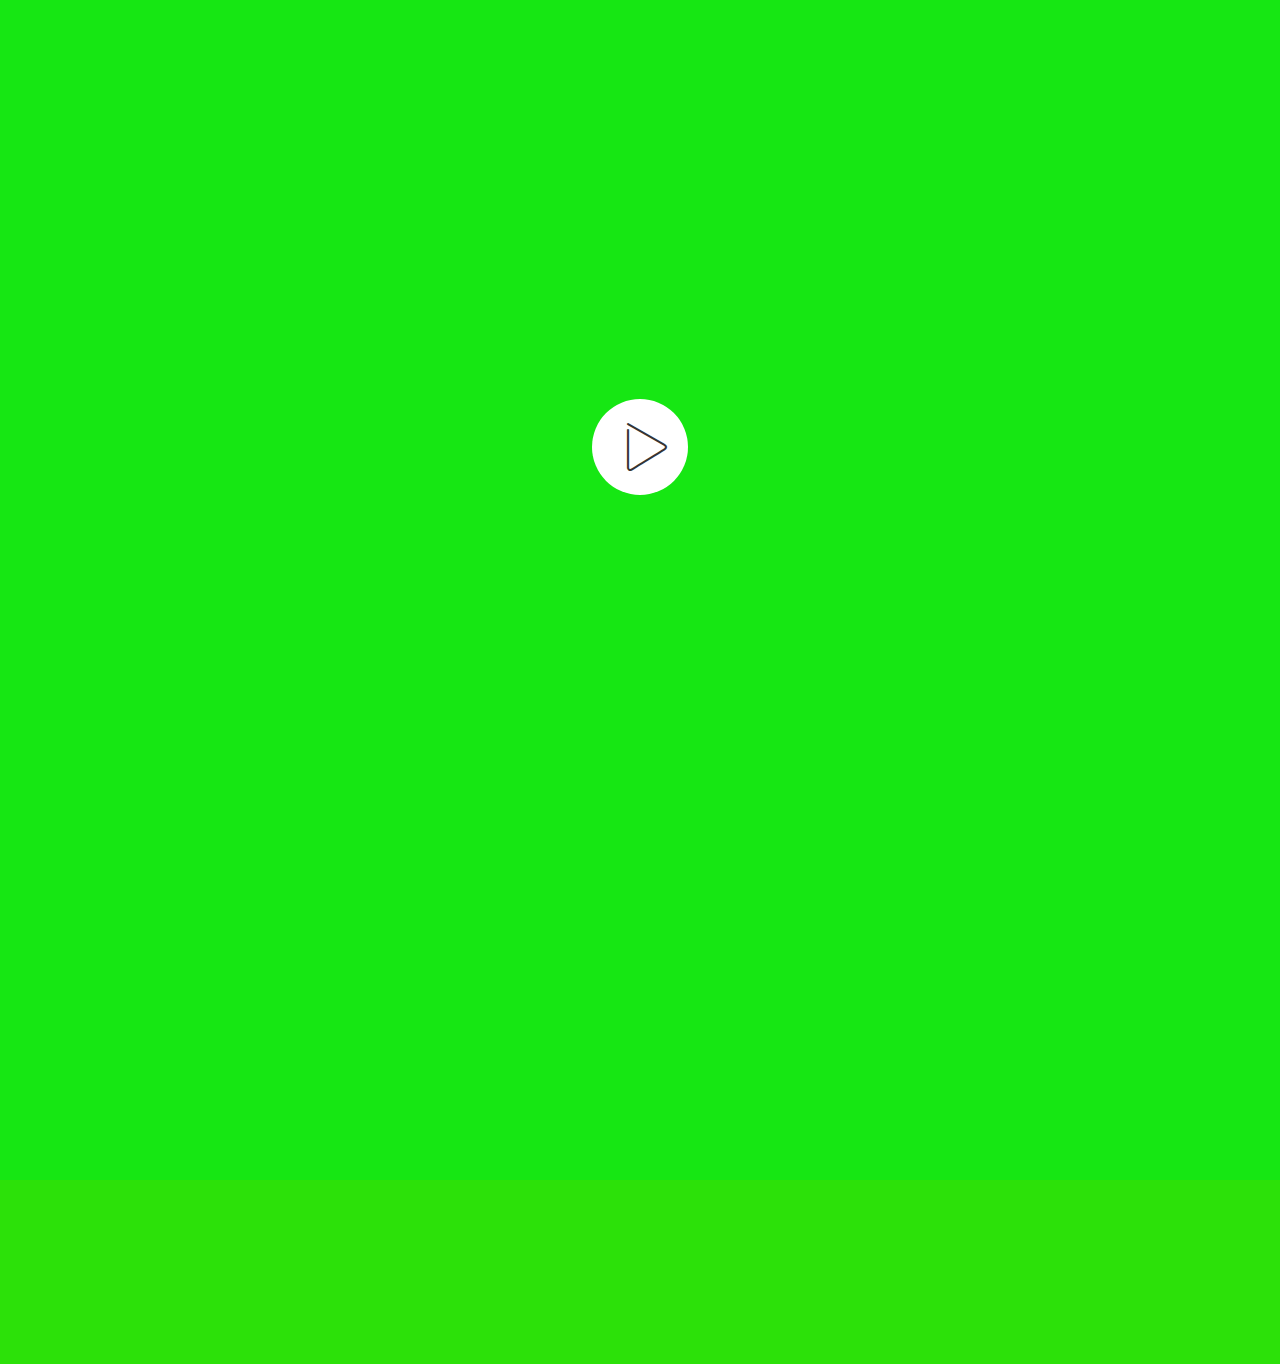
<file: page7.html>
<!DOCTYPE html>
<html >
<head>
  <!-- Site made with Mobirise Website Builder v4.6.5, https://mobirise.com -->
  <meta charset="UTF-8">
  <meta http-equiv="X-UA-Compatible" content="IE=edge">
  <meta name="generator" content="Mobirise v4.6.5, mobirise.com">
  <meta name="viewport" content="width=device-width, initial-scale=1, minimum-scale=1">
  <link rel="shortcut icon" href="assets/images/logo4.png" type="image/x-icon">
  <meta name="description" content="Web Site Maker Description">
  <title>local</title>
  <link rel="stylesheet" href="assets/web/assets/mobirise-icons/mobirise-icons.css">
  <link rel="stylesheet" href="assets/tether/tether.min.css">
  <link rel="stylesheet" href="assets/bootstrap/css/bootstrap.min.css">
  <link rel="stylesheet" href="assets/bootstrap/css/bootstrap-grid.min.css">
  <link rel="stylesheet" href="assets/bootstrap/css/bootstrap-reboot.min.css">
  <link rel="stylesheet" href="assets/soundcloud-plugin/style.css">
  <link rel="stylesheet" href="assets/animatecss/animate.min.css">
  <link rel="stylesheet" href="assets/theme/css/style.css">
  <link rel="stylesheet" href="assets/mobirise/css/mbr-additional.css" type="text/css">
  
  
  
</head>
<body>
  <section class="header8 cid-rjNJVC2q1l mbr-fullscreen" id="header8-2b">

    

    

    <div class="container align-center">
        <div class="row justify-content-md-center">
            <div class="mbr-white col-md-10">
                
                
                <div class="mbr-media show-modal align-center py-2" data-modal=".modalWindow">
                         <span class="mbri-play mbr-iconfont"></span>
                </div>
                
                
            </div>
        </div>
    </div>
    <div>
        <div class="modalWindow" style="display: none;">
            <div class="modalWindow-container">
                <div class="modalWindow-video-container">
                    <div class="modalWindow-video">
                        <iframe width="100%" height="100%" frameborder="0" allowfullscreen="1" data-src="https://youtu.be/wBX2PhfSGn4"></iframe>
                    </div>
                    <a class="close" role="button" data-dismiss="modal">
                        <span aria-hidden="true" class="mbri-close mbr-iconfont closeModal"></span>
                        <span class="sr-only">Close</span>
                    </a>
                </div>
            </div>
        </div>
    </div>
</section>

<section class="engine"><a href="https://mobirise.ws/g">how to create free website</a></section><section class="mbr-section content8 cid-ri6UEjAY65" id="content8-1u">

    

    <div class="container">
        <div class="media-container-row title">
            <div class="col-12 col-md-8">
                <div class="mbr-section-btn align-center"><a class="btn btn-secondary display-4" href="page1.html">About</a>
                     <a class="btn btn-primary display-4" href="page3.html">Effects</a> <a class="btn btn-warning display-4" href="page5.html">Penalties</a> <a class="btn btn-secondary display-4" href="page6.html">Ways to stop Cyber bullying</a> <a class="btn btn-white display-4" href="index.html">Home</a></div>
            </div>
        </div>
    </div>
</section>

<section class="mbr-section info1 cid-rip4pom0ot" id="info1-26">

    

    
    <div class="container">
        <div class="row justify-content-center content-row">
            <div class="media-container-column title col-12 col-lg-7 col-md-6">
                <h3 class="mbr-section-subtitle align-left mbr-light pb-3 mbr-fonts-style display-5"><strong><br></strong><br><strong>The video was downloaded from YouTube owned by ABS-CBN, Failon Ngayon.</strong></h3>
                <h2 class="align-left mbr-bold mbr-fonts-style display-2"></h2>
            </div>
            <div class="media-container-column col-12 col-lg-3 col-md-4">
                
            </div>
        </div>
    </div>
</section>


  <script src="assets/web/assets/jquery/jquery.min.js"></script>
  <script src="assets/popper/popper.min.js"></script>
  <script src="assets/tether/tether.min.js"></script>
  <script src="assets/bootstrap/js/bootstrap.min.js"></script>
  <script src="assets/playervimeo/vimeo_player.js"></script>
  <script src="assets/viewportchecker/jquery.viewportchecker.js"></script>
  <script src="assets/smoothscroll/smooth-scroll.js"></script>
  <script src="assets/theme/js/script.js"></script>
  
  
  <input name="animation" type="hidden">
  </body>
</html>
</file>
<file: assets/web/assets/mobirise-icons/mobirise-icons.css>
@font-face {
  font-family: 'MobiriseIcons';
  src:  url('mobirise-icons.eot?spat4u');
  src:  url('mobirise-icons.eot?spat4u#iefix') format('embedded-opentype'),
    url('mobirise-icons.ttf?spat4u') format('truetype'),
    url('mobirise-icons.woff?spat4u') format('woff'),
    url('mobirise-icons.svg?spat4u#MobiriseIcons') format('svg');
  font-weight: normal;
  font-style: normal;
}

[class^="mbri-"], [class*=" mbri-"] {
  /* use !important to prevent issues with browser extensions that change fonts */
  font-family: MobiriseIcons !important;
  speak: none;
  font-style: normal;
  font-weight: normal;
  font-variant: normal;
  text-transform: none;
  line-height: 1;

  /* Better Font Rendering =========== */
  -webkit-font-smoothing: antialiased;
  -moz-osx-font-smoothing: grayscale;
}

.mbri-add-submenu:before {
  content: "\e900";
}
.mbri-alert:before {
  content: "\e901";
}
.mbri-align-center:before {
  content: "\e902";
}
.mbri-align-justify:before {
  content: "\e903";
}
.mbri-align-left:before {
  content: "\e904";
}
.mbri-align-right:before {
  content: "\e905";
}
.mbri-android:before {
  content: "\e906";
}
.mbri-apple:before {
  content: "\e907";
}
.mbri-arrow-down:before {
  content: "\e908";
}
.mbri-arrow-next:before {
  content: "\e909";
}
.mbri-arrow-prev:before {
  content: "\e90a";
}
.mbri-arrow-up:before {
  content: "\e90b";
}
.mbri-bold:before {
  content: "\e90c";
}
.mbri-bookmark:before {
  content: "\e90d";
}
.mbri-bootstrap:before {
  content: "\e90e";
}
.mbri-briefcase:before {
  content: "\e90f";
}
.mbri-browse:before {
  content: "\e910";
}
.mbri-bulleted-list:before {
  content: "\e911";
}
.mbri-calendar:before {
  content: "\e912";
}
.mbri-camera:before {
  content: "\e913";
}
.mbri-cart-add:before {
  content: "\e914";
}
.mbri-cart-full:before {
  content: "\e915";
}
.mbri-cash:before {
  content: "\e916";
}
.mbri-change-style:before {
  content: "\e917";
}
.mbri-chat:before {
  content: "\e918";
}
.mbri-clock:before {
  content: "\e919";
}
.mbri-close:before {
  content: "\e91a";
}
.mbri-cloud:before {
  content: "\e91b";
}
.mbri-code:before {
  content: "\e91c";
}
.mbri-contact-form:before {
  content: "\e91d";
}
.mbri-credit-card:before {
  content: "\e91e";
}
.mbri-cursor-click:before {
  content: "\e91f";
}
.mbri-cust-feedback:before {
  content: "\e920";
}
.mbri-database:before {
  content: "\e921";
}
.mbri-delivery:before {
  content: "\e922";
}
.mbri-desktop:before {
  content: "\e923";
}
.mbri-devices:before {
  content: "\e924";
}
.mbri-down:before {
  content: "\e925";
}
.mbri-download:before {
  content: "\e989";
}
.mbri-drag-n-drop:before {
  content: "\e927";
}
.mbri-drag-n-drop2:before {
  content: "\e928";
}
.mbri-edit:before {
  content: "\e929";
}
.mbri-edit2:before {
  content: "\e92a";
}
.mbri-error:before {
  content: "\e92b";
}
.mbri-extension:before {
  content: "\e92c";
}
.mbri-features:before {
  content: "\e92d";
}
.mbri-file:before {
  content: "\e92e";
}
.mbri-flag:before {
  content: "\e92f";
}
.mbri-folder:before {
  content: "\e930";
}
.mbri-gift:before {
  content: "\e931";
}
.mbri-github:before {
  content: "\e932";
}
.mbri-globe:before {
  content: "\e933";
}
.mbri-globe-2:before {
  content: "\e934";
}
.mbri-growing-chart:before {
  content: "\e935";
}
.mbri-hearth:before {
  content: "\e936";
}
.mbri-help:before {
  content: "\e937";
}
.mbri-home:before {
  content: "\e938";
}
.mbri-hot-cup:before {
  content: "\e939";
}
.mbri-idea:before {
  content: "\e93a";
}
.mbri-image-gallery:before {
  content: "\e93b";
}
.mbri-image-slider:before {
  content: "\e93c";
}
.mbri-info:before {
  content: "\e93d";
}
.mbri-italic:before {
  content: "\e93e";
}
.mbri-key:before {
  content: "\e93f";
}
.mbri-laptop:before {
  content: "\e940";
}
.mbri-layers:before {
  content: "\e941";
}
.mbri-left-right:before {
  content: "\e942";
}
.mbri-left:before {
  content: "\e943";
}
.mbri-letter:before {
  content: "\e944";
}
.mbri-like:before {
  content: "\e945";
}
.mbri-link:before {
  content: "\e946";
}
.mbri-lock:before {
  content: "\e947";
}
.mbri-login:before {
  content: "\e948";
}
.mbri-logout:before {
  content: "\e949";
}
.mbri-magic-stick:before {
  content: "\e94a";
}
.mbri-map-pin:before {
  content: "\e94b";
}
.mbri-menu:before {
  content: "\e94c";
}
.mbri-mobile:before {
  content: "\e94d";
}
.mbri-mobile2:before {
  content: "\e94e";
}
.mbri-mobirise:before {
  content: "\e94f";
}
.mbri-more-horizontal:before {
  content: "\e950";
}
.mbri-more-vertical:before {
  content: "\e951";
}
.mbri-music:before {
  content: "\e952";
}
.mbri-new-file:before {
  content: "\e953";
}
.mbri-numbered-list:before {
  content: "\e954";
}
.mbri-opened-folder:before {
  content: "\e955";
}
.mbri-pages:before {
  content: "\e956";
}
.mbri-paper-plane:before {
  content: "\e957";
}
.mbri-paperclip:before {
  content: "\e958";
}
.mbri-photo:before {
  content: "\e959";
}
.mbri-photos:before {
  content: "\e95a";
}
.mbri-pin:before {
  content: "\e95b";
}
.mbri-play:before {
  content: "\e95c";
}
.mbri-plus:before {
  content: "\e95d";
}
.mbri-preview:before {
  content: "\e95e";
}
.mbri-print:before {
  content: "\e95f";
}
.mbri-protect:before {
  content: "\e960";
}
.mbri-question:before {
  content: "\e961";
}
.mbri-quote-left:before {
  content: "\e962";
}
.mbri-quote-right:before {
  content: "\e963";
}
.mbri-refresh:before {
  content: "\e964";
}
.mbri-responsive:before {
  content: "\e965";
}
.mbri-right:before {
  content: "\e966";
}
.mbri-rocket:before {
  content: "\e967";
}
.mbri-sad-face:before {
  content: "\e968";
}
.mbri-sale:before {
  content: "\e969";
}
.mbri-save:before {
  content: "\e96a";
}
.mbri-search:before {
  content: "\e96b";
}
.mbri-setting:before {
  content: "\e96c";
}
.mbri-setting2:before {
  content: "\e96d";
}
.mbri-setting3:before {
  content: "\e96e";
}
.mbri-share:before {
  content: "\e96f";
}
.mbri-shopping-bag:before {
  content: "\e970";
}
.mbri-shopping-basket:before {
  content: "\e971";
}
.mbri-shopping-cart:before {
  content: "\e972";
}
.mbri-sites:before {
  content: "\e973";
}
.mbri-smile-face:before {
  content: "\e974";
}
.mbri-speed:before {
  content: "\e975";
}
.mbri-star:before {
  content: "\e976";
}
.mbri-success:before {
  content: "\e977";
}
.mbri-sun:before {
  content: "\e978";
}
.mbri-sun2:before {
  content: "\e979";
}
.mbri-tablet:before {
  content: "\e97a";
}
.mbri-tablet-vertical:before {
  content: "\e97b";
}
.mbri-target:before {
  content: "\e97c";
}
.mbri-timer:before {
  content: "\e97d";
}
.mbri-to-ftp:before {
  content: "\e97e";
}
.mbri-to-local-drive:before {
  content: "\e97f";
}
.mbri-touch-swipe:before {
  content: "\e980";
}
.mbri-touch:before {
  content: "\e981";
}
.mbri-trash:before {
  content: "\e982";
}
.mbri-underline:before {
  content: "\e983";
}
.mbri-unlink:before {
  content: "\e984";
}
.mbri-unlock:before {
  content: "\e985";
}
.mbri-up-down:before {
  content: "\e986";
}
.mbri-up:before {
  content: "\e987";
}
.mbri-update:before {
  content: "\e988";
}
.mbri-upload:before {
 content: "\e926"; 
}
.mbri-user:before {
  content: "\e98a";
}
.mbri-user2:before {
  content: "\e98b";
}
.mbri-users:before {
  content: "\e98c";
}
.mbri-video:before {
  content: "\e98d";
}
.mbri-video-play:before {
  content: "\e98e";
}
.mbri-watch:before {
  content: "\e98f";
}
.mbri-website-theme:before {
  content: "\e990";
}
.mbri-wifi:before {
  content: "\e991";
}
.mbri-windows:before {
  content: "\e992";
}
.mbri-zoom-out:before {
  content: "\e993";
}
.mbri-redo:before {
  content: "\e994";
}
.mbri-undo:before {
  content: "\e995";
}
</file>
<file: assets/soundcloud-plugin/style.css>
.addons-container {
  position: relative;
  margin-left: auto;
  margin-right: auto;
  padding-right: 15px;
  padding-left: 15px; }
  @media (min-width: 576px) {
    .addons-container {
      padding-right: 15px;
      padding-left: 15px; } }
  @media (min-width: 768px) {
    .addons-container {
      padding-right: 15px;
      padding-left: 15px; } }
  @media (min-width: 992px) {
    .addons-container {
      padding-right: 15px;
      padding-left: 15px; } }
  @media (min-width: 1200px) {
    .addons-container {
      padding-right: 15px;
      padding-left: 15px; } }
  @media (min-width: 576px) {
    .addons-container {
      width: 540px;
      max-width: 100%; } }
  @media (min-width: 768px) {
    .addons-container {
      width: 720px;
      max-width: 100%; } }
  @media (min-width: 992px) {
    .addons-container {
      width: 960px;
      max-width: 100%; } }
  @media (min-width: 1200px) {
    .addons-container {
      width: 1140px;
      max-width: 100%; } }

.addons-container-inner{
    position: relative;
    width: 100%;
    min-height: 1px;
    padding-right: 15px;
    padding-left: 15px;
}
@media (min-width: 567px) {
    .addons-container-inner{
        -ms-flex: 0 0 66.666667%;
        flex: 0 0 66.666667%;
        max-width: 66.666667%;
    }
}
.addons-row{
    display: flex;
    justify-content:center;
}
</file>
<file: assets/facebook-plugin/style.css>
.mbr-section.mbr-section__comments{
    position: relative;
}
.mbr-section__comments{
    background-size: cover;
}
.addons-container {
  position: relative;
  margin-left: auto;
  margin-right: auto;
  padding-right: 15px;
  padding-left: 15px; }
  @media (min-width: 576px) {
    .addons-container {
      padding-right: 15px;
      padding-left: 15px; } }
  @media (min-width: 768px) {
    .addons-container {
      padding-right: 15px;
      padding-left: 15px; } }
  @media (min-width: 992px) {
    .addons-container {
      padding-right: 15px;
      padding-left: 15px; } }
  @media (min-width: 1200px) {
    .addons-container {
      padding-right: 15px;
      padding-left: 15px; } }
  @media (min-width: 576px) {
    .addons-container {
      width: 540px;
      max-width: 100%; } }
  @media (min-width: 768px) {
    .addons-container {
      width: 720px;
      max-width: 100%; } }
  @media (min-width: 992px) {
    .addons-container {
      width: 960px;
      max-width: 100%; } }
  @media (min-width: 1200px) {
    .addons-container {
      width: 1140px;
      max-width: 100%; } }

.addons-container-inner{
    position: relative;
    width: 100%;
    min-height: 1px;
    padding-right: 15px;
    padding-left: 15px;
}
@media (min-width: 567px) {
    .addons-container-inner{
        -ms-flex: 0 0 66.666667%;
        flex: 0 0 66.666667%;
        max-width: 66.666667%;
    }
}
.addons-row{
    display: flex;
    justify-content:center;
}
</file>
<file: assets/socicon/css/styles.css>
@charset "UTF-8";

@font-face {
  font-family: "socicon";
  src:url("../fonts/socicon.eot");
  src:url("../fonts/socicon.eot?#iefix") format("embedded-opentype"),
    url("../fonts/socicon.woff") format("woff"),
    url("../fonts/socicon.ttf") format("truetype"),
    url("../fonts/socicon.svg#socicon") format("svg");
  font-weight: normal;
  font-style: normal;

}

[data-icon]:before {
  font-family: "socicon" !important;
  content: attr(data-icon);
  font-style: normal !important;
  font-weight: normal !important;
  font-variant: normal !important;
  text-transform: none !important;
  speak: none;
  line-height: 1;
  -webkit-font-smoothing: antialiased;
  -moz-osx-font-smoothing: grayscale;
}

[class^="socicon-"]:before,
[class*=" socicon-"]:before {
  font-family: "socicon" !important;
  font-style: normal !important;
  font-weight: normal !important;
  font-variant: normal !important;
  text-transform: none !important;
  speak: none;
  line-height: 1;
  -webkit-font-smoothing: antialiased;
  -moz-osx-font-smoothing: grayscale;
}

.socicon-modelmayhem:before {
  content: "\e000";
}
.socicon-mixcloud:before {
  content: "\e001";
}
.socicon-drupal:before {
  content: "\e002";
}
.socicon-swarm:before {
  content: "\e003";
}
.socicon-istock:before {
  content: "\e004";
}
.socicon-yammer:before {
  content: "\e005";
}
.socicon-ello:before {
  content: "\e006";
}
.socicon-stackoverflow:before {
  content: "\e007";
}
.socicon-persona:before {
  content: "\e008";
}
.socicon-triplej:before {
  content: "\e009";
}
.socicon-houzz:before {
  content: "\e00a";
}
.socicon-rss:before {
  content: "\e00b";
}
.socicon-paypal:before {
  content: "\e00c";
}
.socicon-odnoklassniki:before {
  content: "\e00d";
}
.socicon-airbnb:before {
  content: "\e00e";
}
.socicon-periscope:before {
  content: "\e00f";
}
.socicon-outlook:before {
  content: "\e010";
}
.socicon-coderwall:before {
  content: "\e011";
}
.socicon-tripadvisor:before {
  content: "\e012";
}
.socicon-appnet:before {
  content: "\e013";
}
.socicon-goodreads:before {
  content: "\e014";
}
.socicon-tripit:before {
  content: "\e015";
}
.socicon-lanyrd:before {
  content: "\e016";
}
.socicon-slideshare:before {
  content: "\e017";
}
.socicon-buffer:before {
  content: "\e018";
}
.socicon-disqus:before {
  content: "\e019";
}
.socicon-vkontakte:before {
  content: "\e01a";
}
.socicon-whatsapp:before {
  content: "\e01b";
}
.socicon-patreon:before {
  content: "\e01c";
}
.socicon-storehouse:before {
  content: "\e01d";
}
.socicon-pocket:before {
  content: "\e01e";
}
.socicon-mail:before {
  content: "\e01f";
}
.socicon-blogger:before {
  content: "\e020";
}
.socicon-technorati:before {
  content: "\e021";
}
.socicon-reddit:before {
  content: "\e022";
}
.socicon-dribbble:before {
  content: "\e023";
}
.socicon-stumbleupon:before {
  content: "\e024";
}
.socicon-digg:before {
  content: "\e025";
}
.socicon-envato:before {
  content: "\e026";
}
.socicon-behance:before {
  content: "\e027";
}
.socicon-delicious:before {
  content: "\e028";
}
.socicon-deviantart:before {
  content: "\e029";
}
.socicon-forrst:before {
  content: "\e02a";
}
.socicon-play:before {
  content: "\e02b";
}
.socicon-zerply:before {
  content: "\e02c";
}
.socicon-wikipedia:before {
  content: "\e02d";
}
.socicon-apple:before {
  content: "\e02e";
}
.socicon-flattr:before {
  content: "\e02f";
}
.socicon-github:before {
  content: "\e030";
}
.socicon-renren:before {
  content: "\e031";
}
.socicon-friendfeed:before {
  content: "\e032";
}
.socicon-newsvine:before {
  content: "\e033";
}
.socicon-identica:before {
  content: "\e034";
}
.socicon-bebo:before {
  content: "\e035";
}
.socicon-zynga:before {
  content: "\e036";
}
.socicon-steam:before {
  content: "\e037";
}
.socicon-xbox:before {
  content: "\e038";
}
.socicon-windows:before {
  content: "\e039";
}
.socicon-qq:before {
  content: "\e03a";
}
.socicon-douban:before {
  content: "\e03b";
}
.socicon-meetup:before {
  content: "\e03c";
}
.socicon-playstation:before {
  content: "\e03d";
}
.socicon-android:before {
  content: "\e03e";
}
.socicon-snapchat:before {
  content: "\e03f";
}
.socicon-twitter:before {
  content: "\e040";
}
.socicon-facebook:before {
  content: "\e041";
}
.socicon-googleplus:before {
  content: "\e042";
}
.socicon-pinterest:before {
  content: "\e043";
}
.socicon-foursquare:before {
  content: "\e044";
}
.socicon-yahoo:before {
  content: "\e045";
}
.socicon-skype:before {
  content: "\e046";
}
.socicon-yelp:before {
  content: "\e047";
}
.socicon-feedburner:before {
  content: "\e048";
}
.socicon-linkedin:before {
  content: "\e049";
}
.socicon-viadeo:before {
  content: "\e04a";
}
.socicon-xing:before {
  content: "\e04b";
}
.socicon-myspace:before {
  content: "\e04c";
}
.socicon-soundcloud:before {
  content: "\e04d";
}
.socicon-spotify:before {
  content: "\e04e";
}
.socicon-grooveshark:before {
  content: "\e04f";
}
.socicon-lastfm:before {
  content: "\e050";
}
.socicon-youtube:before {
  content: "\e051";
}
.socicon-vimeo:before {
  content: "\e052";
}
.socicon-dailymotion:before {
  content: "\e053";
}
.socicon-vine:before {
  content: "\e054";
}
.socicon-flickr:before {
  content: "\e055";
}
.socicon-500px:before {
  content: "\e056";
}
.socicon-wordpress:before {
  content: "\e058";
}
.socicon-tumblr:before {
  content: "\e059";
}
.socicon-twitch:before {
  content: "\e05a";
}
.socicon-8tracks:before {
  content: "\e05b";
}
.socicon-amazon:before {
  content: "\e05c";
}
.socicon-icq:before {
  content: "\e05d";
}
.socicon-smugmug:before {
  content: "\e05e";
}
.socicon-ravelry:before {
  content: "\e05f";
}
.socicon-weibo:before {
  content: "\e060";
}
.socicon-baidu:before {
  content: "\e061";
}
.socicon-angellist:before {
  content: "\e062";
}
.socicon-ebay:before {
  content: "\e063";
}
.socicon-imdb:before {
  content: "\e064";
}
.socicon-stayfriends:before {
  content: "\e065";
}
.socicon-residentadvisor:before {
  content: "\e066";
}
.socicon-google:before {
  content: "\e067";
}
.socicon-yandex:before {
  content: "\e068";
}
.socicon-sharethis:before {
  content: "\e069";
}
.socicon-bandcamp:before {
  content: "\e06a";
}
.socicon-itunes:before {
  content: "\e06b";
}
.socicon-deezer:before {
  content: "\e06c";
}
.socicon-telegram:before {
  content: "\e06e";
}
.socicon-openid:before {
  content: "\e06f";
}
.socicon-amplement:before {
  content: "\e070";
}
.socicon-viber:before {
  content: "\e071";
}
.socicon-zomato:before {
  content: "\e072";
}
.socicon-draugiem:before {
  content: "\e074";
}
.socicon-endomodo:before {
  content: "\e075";
}
.socicon-filmweb:before {
  content: "\e076";
}
.socicon-stackexchange:before {
  content: "\e077";
}
.socicon-wykop:before {
  content: "\e078";
}
.socicon-teamspeak:before {
  content: "\e079";
}
.socicon-teamviewer:before {
  content: "\e07a";
}
.socicon-ventrilo:before {
  content: "\e07b";
}
.socicon-younow:before {
  content: "\e07c";
}
.socicon-raidcall:before {
  content: "\e07d";
}
.socicon-mumble:before {
  content: "\e07e";
}
.socicon-medium:before {
  content: "\e06d";
}
.socicon-bebee:before {
  content: "\e07f";
}
.socicon-hitbox:before {
  content: "\e080";
}
.socicon-reverbnation:before {
  content: "\e081";
}
.socicon-formulr:before {
  content: "\e082";
}
.socicon-instagram:before {
  content: "\e057";
}
.socicon-battlenet:before {
  content: "\e083";
}
.socicon-chrome:before {
  content: "\e084";
}
.socicon-discord:before {
  content: "\e086";
}
.socicon-issuu:before {
  content: "\e087";
}
.socicon-macos:before {
  content: "\e088";
}
.socicon-firefox:before {
  content: "\e089";
}
.socicon-opera:before {
  content: "\e08d";
}
.socicon-keybase:before {
  content: "\e090";
}
.socicon-alliance:before {
  content: "\e091";
}
.socicon-livejournal:before {
  content: "\e092";
}
.socicon-googlephotos:before {
  content: "\e093";
}
.socicon-horde:before {
  content: "\e094";
}
.socicon-etsy:before {
  content: "\e095";
}
.socicon-zapier:before {
  content: "\e096";
}
.socicon-google-scholar:before {
  content: "\e097";
}
.socicon-researchgate:before {
  content: "\e098";
}
.socicon-wechat:before {
  content: "\e099";
}
.socicon-strava:before {
  content: "\e09a";
}
.socicon-line:before {
  content: "\e09b";
}
.socicon-lyft:before {
  content: "\e09c";
}
.socicon-uber:before {
  content: "\e09d";
}
.socicon-songkick:before {
  content: "\e09e";
}
.socicon-viewbug:before {
  content: "\e09f";
}
.socicon-googlegroups:before {
  content: "\e0a0";
}
.socicon-quora:before {
  content: "\e073";
}
.socicon-diablo:before {
  content: "\e085";
}
.socicon-blizzard:before {
  content: "\e0a1";
}
.socicon-hearthstone:before {
  content: "\e08b";
}
.socicon-heroes:before {
  content: "\e08a";
}
.socicon-overwatch:before {
  content: "\e08c";
}
.socicon-warcraft:before {
  content: "\e08e";
}
.socicon-starcraft:before {
  content: "\e08f";
}
.socicon-beam:before {
  content: "\e0a2";
}
.socicon-curse:before {
  content: "\e0a3";
}
.socicon-player:before {
  content: "\e0a4";
}
.socicon-streamjar:before {
  content: "\e0a5";
}
.socicon-nintendo:before {
  content: "\e0a6";
}
.socicon-hellocoton:before {
  content: "\e0a7";
}
</file>
<file: assets/theme/css/style.css>
/*!
 * Mobirise v4 theme (https://mobirise.com/)
 * Copyright 2017 Mobirise
 */
section {
  background-color: #eeeeee; }

section,
.container,
.container-fluid {
  position: relative;
  word-wrap: break-word; }

a.mbr-iconfont:hover {
  text-decoration: none; }

.article .lead p, .article .lead ul, .article .lead ol, .article .lead pre, .article .lead blockquote {
  margin-bottom: 0; }

a {
  font-style: normal;
  font-weight: 400;
  cursor: pointer; }
  a, a:hover {
    text-decoration: none; }

figure {
  margin-bottom: 0; }

body {
  color: #232323; }

h1, h2, h3, h4, h5, h6,
.h1, .h2, .h3, .h4, .h5, .h6,
.display-1, .display-2, .display-3, .display-4 {
  line-height: 1;
  word-break: break-word;
  word-wrap: break-word; }

b, strong {
  font-weight: bold; }

blockquote {
  padding: 10px 0 10px 20px;
  position: relative;
  border-left: 2px solid;
  border-color: #ff3366; }

input:-webkit-autofill, input:-webkit-autofill:hover, input:-webkit-autofill:focus, input:-webkit-autofill:active {
  transition-delay: 9999s;
  transition-property: background-color, color; }

textarea[type="hidden"] {
  display: none; }

body {
  position: relative; }

section {
  background-position: 50% 50%;
  background-repeat: no-repeat;
  background-size: cover; }
  section .mbr-background-video,
  section .mbr-background-video-preview {
    position: absolute;
    bottom: 0;
    left: 0;
    right: 0;
    top: 0; }

.hidden {
  visibility: hidden; }

.mbr-z-index20 {
  z-index: 20; }

/*! Base colors */
.mbr-white {
  color: #ffffff; }

.mbr-black {
  color: #000000; }

.mbr-bg-white {
  background-color: #ffffff; }

.mbr-bg-black {
  background-color: #000000; }

/*! Text-aligns */
.align-left {
  text-align: left; }

.align-center {
  text-align: center; }

.align-right {
  text-align: right; }

@media (max-width: 767px) {
  .align-left, .align-center, .align-right, .mbr-section-btn, .mbr-section-title {
    text-align: center; } }
/*! Font-weight  */
.mbr-light {
  font-weight: 300; }

.mbr-regular {
  font-weight: 400; }

.mbr-semibold {
  font-weight: 500; }

.mbr-bold {
  font-weight: 700; }

/*! Media  */
.media-size-item {
  -webkit-flex: 1 1 auto;
  -moz-flex: 1 1 auto;
  -ms-flex: 1 1 auto;
  -o-flex: 1 1 auto;
  flex: 1 1 auto; }

.media-content {
  -webkit-flex-basis: 100%;
  flex-basis: 100%; }

.media-container-row {
  display: -ms-flexbox;
  display: -webkit-flex;
  display: flex;
  -webkit-flex-direction: row;
  -ms-flex-direction: row;
  flex-direction: row;
  -webkit-flex-wrap: wrap;
  -ms-flex-wrap: wrap;
  flex-wrap: wrap;
  -webkit-justify-content: center;
  -ms-flex-pack: center;
  justify-content: center;
  -webkit-align-content: center;
  -ms-flex-line-pack: center;
  align-content: center;
  -webkit-align-items: start;
  -ms-flex-align: start;
  align-items: start; }
  .media-container-row .media-size-item {
    width: 400px; }

.media-container-column {
  display: -ms-flexbox;
  display: -webkit-flex;
  display: flex;
  -webkit-flex-direction: column;
  -ms-flex-direction: column;
  flex-direction: column;
  -webkit-flex-wrap: wrap;
  -ms-flex-wrap: wrap;
  flex-wrap: wrap;
  -webkit-justify-content: center;
  -ms-flex-pack: center;
  justify-content: center;
  -webkit-align-content: center;
  -ms-flex-line-pack: center;
  align-content: center;
  -webkit-align-items: stretch;
  -ms-flex-align: stretch;
  align-items: stretch; }
  .media-container-column > * {
    width: 100%; }

@media (min-width: 992px) {
  .media-container-row {
    -webkit-flex-wrap: nowrap;
    -ms-flex-wrap: nowrap;
    flex-wrap: nowrap; } }
figure {
  overflow: hidden; }

figure[mbr-media-size] {
  transition: width 0.1s; }

.mbr-figure img, .mbr-figure iframe {
  display: block;
  width: 100%; }

.card {
  background-color: transparent;
  border: none; }

.card-img {
  text-align: center;
  flex-shrink: 0; }

.media {
  max-width: 100%;
  margin: 0 auto; }

.mbr-figure {
  -ms-flex-item-align: center;
  -ms-grid-row-align: center;
  -webkit-align-self: center;
  align-self: center; }

.media-container > div {
  max-width: 100%; }

.mbr-figure img, .card-img img {
  width: 100%; }

@media (max-width: 991px) {
  .media-size-item {
    width: auto !important; }

  .media {
    width: auto; }

  .mbr-figure {
    width: 100% !important; } }
/*! Buttons */
.mbr-section-btn {
  margin-left: -.25rem;
  margin-right: -.25rem;
  font-size: 0; }

nav .mbr-section-btn {
  margin-left: 0rem;
  margin-right: 0rem; }

/*! Btn icon margin */
.btn .mbr-iconfont, .btn.btn-sm .mbr-iconfont {
  cursor: pointer;
  margin-right: 0.5rem; }

.btn.btn-md .mbr-iconfont, .btn.btn-md .mbr-iconfont {
  margin-right: 0.8rem; }

.mbr-regular {
  font-weight: 400; }

.mbr-semibold {
  font-weight: 500; }

.mbr-bold {
  font-weight: 700; }

[type="submit"] {
  -webkit-appearance: none; }

/*! Full-screen */
.mbr-fullscreen .mbr-overlay {
  min-height: 100vh; }

.mbr-fullscreen {
  display: flex;
  display: -webkit-flex;
  display: -moz-flex;
  display: -ms-flex;
  display: -o-flex;
  align-items: center;
  -webkit-align-items: center;
  min-height: 100vh;
  padding-top: 3rem;
  padding-bottom: 3rem; }

/*! Map */
.map {
  height: 25rem;
  position: relative; }
  .map iframe {
    width: 100%;
    height: 100%; }

/* Form */
.form-asterisk {
  font-family: initial;
  position: absolute;
  top: -2px;
  font-weight: normal; }

/*! Scroll to top arrow */
.mbr-arrow-up {
  bottom: 25px;
  right: 90px;
  position: fixed;
  text-align: right;
  z-index: 5000;
  color: #ffffff;
  font-size: 32px;
  transform: rotate(180deg);
  -webkit-transform: rotate(180deg); }

.mbr-arrow-up a {
  background: rgba(0, 0, 0, 0.2);
  border-radius: 3px;
  color: #fff;
  display: inline-block;
  height: 60px;
  width: 60px;
  outline-style: none !important;
  position: relative;
  text-decoration: none;
  transition: all .3s ease-in-out;
  cursor: pointer;
  text-align: center; }
  .mbr-arrow-up a:hover {
    background-color: rgba(0, 0, 0, 0.4); }
  .mbr-arrow-up a i {
    line-height: 60px; }

.mbr-arrow-up-icon {
  display: block;
  color: #fff; }

.mbr-arrow-up-icon::before {
  content: "\203a";
  display: inline-block;
  font-family: serif;
  font-size: 32px;
  line-height: 1;
  font-style: normal;
  position: relative;
  top: 6px;
  left: -4px;
  -webkit-transform: rotate(-90deg);
  transform: rotate(-90deg); }

/*! Arrow Down */
.mbr-arrow {
  position: absolute;
  bottom: 45px;
  left: 50%;
  width: 60px;
  height: 60px;
  cursor: pointer;
  background-color: rgba(80, 80, 80, 0.5);
  border-radius: 50%;
  -webkit-transform: translateX(-50%);
  transform: translateX(-50%); }
  .mbr-arrow > a {
    display: inline-block;
    text-decoration: none;
    outline-style: none;
    -webkit-animation: arrowdown 1.7s ease-in-out infinite;
    animation: arrowdown 1.7s ease-in-out infinite; }
    .mbr-arrow > a > i {
      position: absolute;
      top: -2px;
      left: 15px;
      font-size: 2rem; }

@keyframes arrowdown {
  0% {
    transform: translateY(0px);
    -webkit-transform: translateY(0px); }
  50% {
    transform: translateY(-5px);
    -webkit-transform: translateY(-5px); }
  100% {
    transform: translateY(0px);
    -webkit-transform: translateY(0px); } }
@-webkit-keyframes arrowdown {
  0% {
    transform: translateY(0px);
    -webkit-transform: translateY(0px); }
  50% {
    transform: translateY(-5px);
    -webkit-transform: translateY(-5px); }
  100% {
    transform: translateY(0px);
    -webkit-transform: translateY(0px); } }
@media (max-width: 500px) {
  .mbr-arrow-up {
    left: 50%;
    right: auto;
    transform: translateX(-50%) rotate(180deg);
    -webkit-transform: translateX(-50%) rotate(180deg); } }
/*Gradients animation*/
@keyframes gradient-animation {
  from {
    background-position: 0% 100%;
    animation-timing-function: ease-in-out; }
  to {
    background-position: 100% 0%;
    animation-timing-function: ease-in-out; } }
@-webkit-keyframes gradient-animation {
  from {
    background-position: 0% 100%;
    animation-timing-function: ease-in-out; }
  to {
    background-position: 100% 0%;
    animation-timing-function: ease-in-out; } }
.bg-gradient {
  background-size: 200% 200%;
  animation: gradient-animation 5s infinite alternate;
  -webkit-animation: gradient-animation 5s infinite alternate; }

.menu .navbar-brand {
  display: -webkit-flex; }
  .menu .navbar-brand span {
    display: flex;
    display: -webkit-flex; }
  .menu .navbar-brand .navbar-caption-wrap {
    display: -webkit-flex; }
  .menu .navbar-brand .navbar-logo img {
    display: -webkit-flex; }
@media (min-width: 768px) and (max-width: 991px) {
  .menu .navbar-toggleable-sm .navbar-nav {
    display: -webkit-box;
    display: -webkit-flex;
    display: -ms-flexbox; } }
@media (min-width: 992px) {
  .menu .navbar-nav.nav-dropdown {
    display: -webkit-flex; }
  .menu .navbar-toggleable-sm .navbar-collapse {
    display: -webkit-flex !important; } }

/*# sourceMappingURL=style.css.map */
.engine {
	position: absolute;
	text-indent: -2400px;
	text-align: center;
	padding: 0;
	top: 0;
	left: -2400px;
}
</file>
<file: assets/mobirise/css/mbr-additional.css>
@import url(https://fonts.googleapis.com/css?family=Rubik:300,300i,400,400i,500,500i,700,700i,900,900i);





body {
  font-style: normal;
  line-height: 1.5;
}
.mbr-section-title {
  font-style: normal;
  line-height: 1.2;
}
.mbr-section-subtitle {
  line-height: 1.3;
}
.mbr-text {
  font-style: normal;
  line-height: 1.6;
}
.display-1 {
  font-family: 'Rubik', sans-serif;
  font-size: 4.4rem;
}
.display-1 > .mbr-iconfont {
  font-size: 7.04rem;
}
.display-2 {
  font-family: 'Rubik', sans-serif;
  font-size: 2.8rem;
}
.display-2 > .mbr-iconfont {
  font-size: 4.48rem;
}
.display-4 {
  font-family: 'Rubik', sans-serif;
  font-size: 1rem;
}
.display-4 > .mbr-iconfont {
  font-size: 1.6rem;
}
.display-5 {
  font-family: 'Rubik', sans-serif;
  font-size: 1rem;
}
.display-5 > .mbr-iconfont {
  font-size: 1.6rem;
}
.display-7 {
  font-family: 'Rubik', sans-serif;
  font-size: 1rem;
}
.display-7 > .mbr-iconfont {
  font-size: 1.6rem;
}
/* ---- Fluid typography for mobile devices ---- */
/* 1.4 - font scale ratio ( bootstrap == 1.42857 ) */
/* 100vw - current viewport width */
/* (48 - 20)  48 == 48rem == 768px, 20 == 20rem == 320px(minimal supported viewport) */
/* 0.65 - min scale variable, may vary */
@media (max-width: 768px) {
  .display-1 {
    font-size: 3.52rem;
    font-size: calc( 2.19rem + (4.4 - 2.19) * ((100vw - 20rem) / (48 - 20)));
    line-height: calc( 1.4 * (2.19rem + (4.4 - 2.19) * ((100vw - 20rem) / (48 - 20))));
  }
  .display-2 {
    font-size: 2.24rem;
    font-size: calc( 1.63rem + (2.8 - 1.63) * ((100vw - 20rem) / (48 - 20)));
    line-height: calc( 1.4 * (1.63rem + (2.8 - 1.63) * ((100vw - 20rem) / (48 - 20))));
  }
  .display-4 {
    font-size: 0.8rem;
    font-size: calc( 1rem + (1 - 1) * ((100vw - 20rem) / (48 - 20)));
    line-height: calc( 1.4 * (1rem + (1 - 1) * ((100vw - 20rem) / (48 - 20))));
  }
  .display-5 {
    font-size: 0.8rem;
    font-size: calc( 1rem + (1 - 1) * ((100vw - 20rem) / (48 - 20)));
    line-height: calc( 1.4 * (1rem + (1 - 1) * ((100vw - 20rem) / (48 - 20))));
  }
}
/* Buttons */
.btn {
  font-weight: 500;
  border-width: 2px;
  font-style: normal;
  letter-spacing: 1px;
  margin: .4rem .8rem;
  white-space: normal;
  -webkit-transition: all 0.3s ease-in-out;
  -moz-transition: all 0.3s ease-in-out;
  transition: all 0.3s ease-in-out;
  padding: 1rem 3rem;
  border-radius: 3px;
  display: inline-flex;
  align-items: center;
  justify-content: center;
  word-break: break-word;
}
.btn-sm {
  font-weight: 500;
  letter-spacing: 1px;
  -webkit-transition: all 0.3s ease-in-out;
  -moz-transition: all 0.3s ease-in-out;
  transition: all 0.3s ease-in-out;
  padding: 0.6rem 1.5rem;
  border-radius: 3px;
}
.btn-md {
  font-weight: 500;
  letter-spacing: 1px;
  margin: .4rem .8rem !important;
  -webkit-transition: all 0.3s ease-in-out;
  -moz-transition: all 0.3s ease-in-out;
  transition: all 0.3s ease-in-out;
  padding: 1rem 3rem;
  border-radius: 3px;
}
.btn-lg {
  font-weight: 500;
  letter-spacing: 1px;
  margin: .4rem .8rem !important;
  -webkit-transition: all 0.3s ease-in-out;
  -moz-transition: all 0.3s ease-in-out;
  transition: all 0.3s ease-in-out;
  padding: 1.2rem 3.2rem;
  border-radius: 3px;
}
.bg-primary {
  background-color: #149dcc !important;
}
.bg-success {
  background-color: #f7ed4a !important;
}
.bg-info {
  background-color: #232323 !important;
}
.bg-warning {
  background-color: #879a9f !important;
}
.bg-danger {
  background-color: #b1a374 !important;
}
.btn-primary,
.btn-primary:active {
  background-color: #149dcc !important;
  border-color: #149dcc !important;
  color: #ffffff !important;
}
.btn-primary:hover,
.btn-primary:focus,
.btn-primary.focus,
.btn-primary.active {
  color: #ffffff !important;
  background-color: #0d6786 !important;
  border-color: #0d6786 !important;
}
.btn-primary.disabled,
.btn-primary:disabled {
  color: #ffffff !important;
  background-color: #0d6786 !important;
  border-color: #0d6786 !important;
}
.btn-secondary,
.btn-secondary:active {
  background-color: #ff3366 !important;
  border-color: #ff3366 !important;
  color: #ffffff !important;
}
.btn-secondary:hover,
.btn-secondary:focus,
.btn-secondary.focus,
.btn-secondary.active {
  color: #ffffff !important;
  background-color: #e50039 !important;
  border-color: #e50039 !important;
}
.btn-secondary.disabled,
.btn-secondary:disabled {
  color: #ffffff !important;
  background-color: #e50039 !important;
  border-color: #e50039 !important;
}
.btn-info,
.btn-info:active {
  background-color: #232323 !important;
  border-color: #232323 !important;
  color: #ffffff !important;
}
.btn-info:hover,
.btn-info:focus,
.btn-info.focus,
.btn-info.active {
  color: #ffffff !important;
  background-color: #000000 !important;
  border-color: #000000 !important;
}
.btn-info.disabled,
.btn-info:disabled {
  color: #ffffff !important;
  background-color: #000000 !important;
  border-color: #000000 !important;
}
.btn-success,
.btn-success:active {
  background-color: #f7ed4a !important;
  border-color: #f7ed4a !important;
  color: #3f3c03 !important;
}
.btn-success:hover,
.btn-success:focus,
.btn-success.focus,
.btn-success.active {
  color: #3f3c03 !important;
  background-color: #eadd0a !important;
  border-color: #eadd0a !important;
}
.btn-success.disabled,
.btn-success:disabled {
  color: #3f3c03 !important;
  background-color: #eadd0a !important;
  border-color: #eadd0a !important;
}
.btn-warning,
.btn-warning:active {
  background-color: #879a9f !important;
  border-color: #879a9f !important;
  color: #ffffff !important;
}
.btn-warning:hover,
.btn-warning:focus,
.btn-warning.focus,
.btn-warning.active {
  color: #ffffff !important;
  background-color: #617479 !important;
  border-color: #617479 !important;
}
.btn-warning.disabled,
.btn-warning:disabled {
  color: #ffffff !important;
  background-color: #617479 !important;
  border-color: #617479 !important;
}
.btn-danger,
.btn-danger:active {
  background-color: #b1a374 !important;
  border-color: #b1a374 !important;
  color: #ffffff !important;
}
.btn-danger:hover,
.btn-danger:focus,
.btn-danger.focus,
.btn-danger.active {
  color: #ffffff !important;
  background-color: #8b7d4e !important;
  border-color: #8b7d4e !important;
}
.btn-danger.disabled,
.btn-danger:disabled {
  color: #ffffff !important;
  background-color: #8b7d4e !important;
  border-color: #8b7d4e !important;
}
.btn-white {
  color: #333333 !important;
}
.btn-white,
.btn-white:active {
  background-color: #ffffff !important;
  border-color: #ffffff !important;
  color: #808080 !important;
}
.btn-white:hover,
.btn-white:focus,
.btn-white.focus,
.btn-white.active {
  color: #808080 !important;
  background-color: #d9d9d9 !important;
  border-color: #d9d9d9 !important;
}
.btn-white.disabled,
.btn-white:disabled {
  color: #808080 !important;
  background-color: #d9d9d9 !important;
  border-color: #d9d9d9 !important;
}
.btn-black,
.btn-black:active {
  background-color: #333333 !important;
  border-color: #333333 !important;
  color: #ffffff !important;
}
.btn-black:hover,
.btn-black:focus,
.btn-black.focus,
.btn-black.active {
  color: #ffffff !important;
  background-color: #0d0d0d !important;
  border-color: #0d0d0d !important;
}
.btn-black.disabled,
.btn-black:disabled {
  color: #ffffff !important;
  background-color: #0d0d0d !important;
  border-color: #0d0d0d !important;
}
.btn-primary-outline,
.btn-primary-outline:active {
  background: none;
  border-color: #0b566f;
  color: #0b566f;
}
.btn-primary-outline:hover,
.btn-primary-outline:focus,
.btn-primary-outline.focus,
.btn-primary-outline.active {
  color: #ffffff;
  background-color: #149dcc;
  border-color: #149dcc;
}
.btn-primary-outline.disabled,
.btn-primary-outline:disabled {
  color: #ffffff !important;
  background-color: #149dcc !important;
  border-color: #149dcc !important;
}
.btn-secondary-outline,
.btn-secondary-outline:active {
  background: none;
  border-color: #cc0033;
  color: #cc0033;
}
.btn-secondary-outline:hover,
.btn-secondary-outline:focus,
.btn-secondary-outline.focus,
.btn-secondary-outline.active {
  color: #ffffff;
  background-color: #ff3366;
  border-color: #ff3366;
}
.btn-secondary-outline.disabled,
.btn-secondary-outline:disabled {
  color: #ffffff !important;
  background-color: #ff3366 !important;
  border-color: #ff3366 !important;
}
.btn-info-outline,
.btn-info-outline:active {
  background: none;
  border-color: #000000;
  color: #000000;
}
.btn-info-outline:hover,
.btn-info-outline:focus,
.btn-info-outline.focus,
.btn-info-outline.active {
  color: #ffffff;
  background-color: #232323;
  border-color: #232323;
}
.btn-info-outline.disabled,
.btn-info-outline:disabled {
  color: #ffffff !important;
  background-color: #232323 !important;
  border-color: #232323 !important;
}
.btn-success-outline,
.btn-success-outline:active {
  background: none;
  border-color: #d2c609;
  color: #d2c609;
}
.btn-success-outline:hover,
.btn-success-outline:focus,
.btn-success-outline.focus,
.btn-success-outline.active {
  color: #3f3c03;
  background-color: #f7ed4a;
  border-color: #f7ed4a;
}
.btn-success-outline.disabled,
.btn-success-outline:disabled {
  color: #3f3c03 !important;
  background-color: #f7ed4a !important;
  border-color: #f7ed4a !important;
}
.btn-warning-outline,
.btn-warning-outline:active {
  background: none;
  border-color: #55666b;
  color: #55666b;
}
.btn-warning-outline:hover,
.btn-warning-outline:focus,
.btn-warning-outline.focus,
.btn-warning-outline.active {
  color: #ffffff;
  background-color: #879a9f;
  border-color: #879a9f;
}
.btn-warning-outline.disabled,
.btn-warning-outline:disabled {
  color: #ffffff !important;
  background-color: #879a9f !important;
  border-color: #879a9f !important;
}
.btn-danger-outline,
.btn-danger-outline:active {
  background: none;
  border-color: #7a6e45;
  color: #7a6e45;
}
.btn-danger-outline:hover,
.btn-danger-outline:focus,
.btn-danger-outline.focus,
.btn-danger-outline.active {
  color: #ffffff;
  background-color: #b1a374;
  border-color: #b1a374;
}
.btn-danger-outline.disabled,
.btn-danger-outline:disabled {
  color: #ffffff !important;
  background-color: #b1a374 !important;
  border-color: #b1a374 !important;
}
.btn-black-outline,
.btn-black-outline:active {
  background: none;
  border-color: #000000;
  color: #000000;
}
.btn-black-outline:hover,
.btn-black-outline:focus,
.btn-black-outline.focus,
.btn-black-outline.active {
  color: #ffffff;
  background-color: #333333;
  border-color: #333333;
}
.btn-black-outline.disabled,
.btn-black-outline:disabled {
  color: #ffffff !important;
  background-color: #333333 !important;
  border-color: #333333 !important;
}
.btn-white-outline,
.btn-white-outline:active,
.btn-white-outline.active {
  background: none;
  border-color: #ffffff;
  color: #ffffff;
}
.btn-white-outline:hover,
.btn-white-outline:focus,
.btn-white-outline.focus {
  color: #333333;
  background-color: #ffffff;
  border-color: #ffffff;
}
.text-primary {
  color: #149dcc !important;
}
.text-secondary {
  color: #ff3366 !important;
}
.text-success {
  color: #f7ed4a !important;
}
.text-info {
  color: #232323 !important;
}
.text-warning {
  color: #879a9f !important;
}
.text-danger {
  color: #b1a374 !important;
}
.text-white {
  color: #ffffff !important;
}
.text-black {
  color: #000000 !important;
}
a.text-primary:hover,
a.text-primary:focus {
  color: #0b566f !important;
}
a.text-secondary:hover,
a.text-secondary:focus {
  color: #cc0033 !important;
}
a.text-success:hover,
a.text-success:focus {
  color: #d2c609 !important;
}
a.text-info:hover,
a.text-info:focus {
  color: #000000 !important;
}
a.text-warning:hover,
a.text-warning:focus {
  color: #55666b !important;
}
a.text-danger:hover,
a.text-danger:focus {
  color: #7a6e45 !important;
}
a.text-white:hover,
a.text-white:focus {
  color: #b3b3b3 !important;
}
a.text-black:hover,
a.text-black:focus {
  color: #4d4d4d !important;
}
.alert-success {
  background-color: #70c770;
}
.alert-info {
  background-color: #232323;
}
.alert-warning {
  background-color: #879a9f;
}
.alert-danger {
  background-color: #b1a374;
}
.mbr-section-btn a.btn:not(.btn-form) {
  border-radius: 100px;
}
.mbr-section-btn a.btn:not(.btn-form):hover,
.mbr-section-btn a.btn:not(.btn-form):focus {
  box-shadow: none !important;
}
.mbr-section-btn a.btn:not(.btn-form):hover,
.mbr-section-btn a.btn:not(.btn-form):focus {
  box-shadow: 0 10px 40px 0 rgba(0, 0, 0, 0.2) !important;
  -webkit-box-shadow: 0 10px 40px 0 rgba(0, 0, 0, 0.2) !important;
}
.mbr-gallery-filter li a {
  border-radius: 100px !important;
}
.mbr-gallery-filter li.active .btn {
  background-color: #149dcc;
  border-color: #149dcc;
  color: #ffffff;
}
.mbr-gallery-filter li.active .btn:focus {
  box-shadow: none;
}
.nav-tabs .nav-link {
  border-radius: 100px !important;
}
.btn-form {
  border-radius: 0;
}
.btn-form:hover {
  cursor: pointer;
}
a,
a:hover {
  color: #149dcc;
}
.mbr-plan-header.bg-primary .mbr-plan-subtitle,
.mbr-plan-header.bg-primary .mbr-plan-price-desc {
  color: #b4e6f8;
}
.mbr-plan-header.bg-success .mbr-plan-subtitle,
.mbr-plan-header.bg-success .mbr-plan-price-desc {
  color: #ffffff;
}
.mbr-plan-header.bg-info .mbr-plan-subtitle,
.mbr-plan-header.bg-info .mbr-plan-price-desc {
  color: #d5d5d5;
}
.mbr-plan-header.bg-warning .mbr-plan-subtitle,
.mbr-plan-header.bg-warning .mbr-plan-price-desc {
  color: #ced6d8;
}
.mbr-plan-header.bg-danger .mbr-plan-subtitle,
.mbr-plan-header.bg-danger .mbr-plan-price-desc {
  color: #dfd9c6;
}
/* Scroll to top button*/
.scrollToTop_wraper {
  opacity: 0 !important;
}
#scrollToTop a i:before {
  content: '';
  position: absolute;
  height: 40%;
  top: 25%;
  background: #fff;
  width: 2px;
  left: calc(50% - 1px);
}
#scrollToTop a i:after {
  content: '';
  position: absolute;
  display: block;
  border-top: 2px solid #fff;
  border-right: 2px solid #fff;
  width: 40%;
  height: 40%;
  left: 30%;
  bottom: 30%;
  transform: rotate(135deg);
}
/* Others*/
.note-check a[data-value=Rubik] {
  font-style: normal;
}
.mbr-arrow a {
  color: #ffffff;
}
@media (max-width: 767px) {
  .mbr-arrow {
    display: none;
  }
}
.form-control-label {
  position: relative;
  cursor: pointer;
  margin-bottom: .357em;
  padding: 0;
}
.alert {
  color: #ffffff;
  border-radius: 0;
  border: 0;
  font-size: .875rem;
  line-height: 1.5;
  margin-bottom: 1.875rem;
  padding: 1.25rem;
  position: relative;
}
.alert.alert-form::after {
  background-color: inherit;
  bottom: -7px;
  content: "";
  display: block;
  height: 14px;
  left: 50%;
  margin-left: -7px;
  position: absolute;
  transform: rotate(45deg);
  width: 14px;
}
.form-control {
  background-color: #f5f5f5;
  box-shadow: none;
  color: #565656;
  font-family: 'Rubik', sans-serif;
  font-size: 1rem;
  line-height: 1.43;
  min-height: 3.5em;
  padding: 1.07em .5em;
}
.form-control > .mbr-iconfont {
  font-size: 1.6rem;
}
.form-control,
.form-control:focus {
  border: 1px solid #e8e8e8;
}
.form-active .form-control:invalid {
  border-color: red;
}
.mbr-overlay {
  background-color: #000;
  bottom: 0;
  left: 0;
  opacity: .5;
  position: absolute;
  right: 0;
  top: 0;
  z-index: 0;
}
blockquote {
  font-style: italic;
  padding: 10px 0 10px 20px;
  font-size: 1.09rem;
  position: relative;
  border-color: #149dcc;
  border-width: 3px;
}
ul,
ol,
pre,
blockquote {
  margin-bottom: 2.3125rem;
}
pre {
  background: #f4f4f4;
  padding: 10px 24px;
  white-space: pre-wrap;
}
.inactive {
  -webkit-user-select: none;
  -moz-user-select: none;
  -ms-user-select: none;
  user-select: none;
  pointer-events: none;
  -webkit-user-drag: none;
  user-drag: none;
}
.mbr-section__comments .row {
  justify-content: center;
}
/* Forms */
.mbr-form .btn {
  margin: .4rem 0;
}
.mbr-form .input-group-btn a.btn {
  border-radius: 100px !important;
}
.mbr-form .input-group-btn a.btn:hover {
  box-shadow: 0 10px 40px 0 rgba(0, 0, 0, 0.2);
}
.mbr-form .input-group-btn button[type="submit"] {
  border-radius: 100px !important;
  padding: 1rem 3rem;
}
.mbr-form .input-group-btn button[type="submit"]:hover {
  box-shadow: 0 10px 40px 0 rgba(0, 0, 0, 0.2);
}
.form2 .form-control {
  border-top-left-radius: 100px;
  border-bottom-left-radius: 100px;
}
.form2 .input-group-btn a.btn {
  border-top-left-radius: 0 !important;
  border-bottom-left-radius: 0 !important;
}
.form2 .input-group-btn button[type="submit"] {
  border-top-left-radius: 0 !important;
  border-bottom-left-radius: 0 !important;
}
.form3 input[type="email"] {
  border-radius: 100px !important;
}
@media (max-width: 349px) {
  .form2 input[type="email"] {
    border-radius: 100px !important;
  }
  .form2 .input-group-btn a.btn {
    border-radius: 100px !important;
  }
  .form2 .input-group-btn button[type="submit"] {
    border-radius: 100px !important;
  }
}
@media (max-width: 767px) {
  .btn {
    font-size: .75rem !important;
  }
  .btn .mbr-iconfont {
    font-size: 1rem !important;
  }
}
/* Social block */
.btn-social {
  font-size: 20px;
  border-radius: 50%;
  padding: 0;
  width: 44px;
  height: 44px;
  line-height: 44px;
  text-align: center;
  position: relative;
  border: 2px solid #c0a375;
  border-color: #149dcc;
  color: #232323;
  cursor: pointer;
}
.btn-social i {
  top: 0;
  line-height: 44px;
  width: 44px;
}
.btn-social:hover {
  color: #fff;
  background: #149dcc;
}
.btn-social + .btn {
  margin-left: .1rem;
}
/* Footer */
.mbr-footer-content li::before,
.mbr-footer .mbr-contacts li::before {
  background: #149dcc;
}
.mbr-footer-content li a:hover,
.mbr-footer .mbr-contacts li a:hover {
  color: #149dcc;
}
.footer3 input[type="email"],
.footer4 input[type="email"] {
  border-radius: 100px !important;
}
.footer3 .input-group-btn a.btn,
.footer4 .input-group-btn a.btn {
  border-radius: 100px !important;
}
.footer3 .input-group-btn button[type="submit"],
.footer4 .input-group-btn button[type="submit"] {
  border-radius: 100px !important;
}
/* Headers*/
.header13 .form-inline input[type="email"],
.header14 .form-inline input[type="email"] {
  border-radius: 100px;
}
.header13 .form-inline input[type="text"],
.header14 .form-inline input[type="text"] {
  border-radius: 100px;
}
.header13 .form-inline input[type="tel"],
.header14 .form-inline input[type="tel"] {
  border-radius: 100px;
}
.header13 .form-inline a.btn,
.header14 .form-inline a.btn {
  border-radius: 100px;
}
.header13 .form-inline button,
.header14 .form-inline button {
  border-radius: 100px !important;
}
.offset-1 {
  margin-left: 8.33333%;
}
.offset-2 {
  margin-left: 16.66667%;
}
.offset-3 {
  margin-left: 25%;
}
.offset-4 {
  margin-left: 33.33333%;
}
.offset-5 {
  margin-left: 41.66667%;
}
.offset-6 {
  margin-left: 50%;
}
.offset-7 {
  margin-left: 58.33333%;
}
.offset-8 {
  margin-left: 66.66667%;
}
.offset-9 {
  margin-left: 75%;
}
.offset-10 {
  margin-left: 83.33333%;
}
.offset-11 {
  margin-left: 91.66667%;
}
@media (min-width: 576px) {
  .offset-sm-0 {
    margin-left: 0%;
  }
  .offset-sm-1 {
    margin-left: 8.33333%;
  }
  .offset-sm-2 {
    margin-left: 16.66667%;
  }
  .offset-sm-3 {
    margin-left: 25%;
  }
  .offset-sm-4 {
    margin-left: 33.33333%;
  }
  .offset-sm-5 {
    margin-left: 41.66667%;
  }
  .offset-sm-6 {
    margin-left: 50%;
  }
  .offset-sm-7 {
    margin-left: 58.33333%;
  }
  .offset-sm-8 {
    margin-left: 66.66667%;
  }
  .offset-sm-9 {
    margin-left: 75%;
  }
  .offset-sm-10 {
    margin-left: 83.33333%;
  }
  .offset-sm-11 {
    margin-left: 91.66667%;
  }
}
@media (min-width: 768px) {
  .offset-md-0 {
    margin-left: 0%;
  }
  .offset-md-1 {
    margin-left: 8.33333%;
  }
  .offset-md-2 {
    margin-left: 16.66667%;
  }
  .offset-md-3 {
    margin-left: 25%;
  }
  .offset-md-4 {
    margin-left: 33.33333%;
  }
  .offset-md-5 {
    margin-left: 41.66667%;
  }
  .offset-md-6 {
    margin-left: 50%;
  }
  .offset-md-7 {
    margin-left: 58.33333%;
  }
  .offset-md-8 {
    margin-left: 66.66667%;
  }
  .offset-md-9 {
    margin-left: 75%;
  }
  .offset-md-10 {
    margin-left: 83.33333%;
  }
  .offset-md-11 {
    margin-left: 91.66667%;
  }
}
@media (min-width: 992px) {
  .offset-lg-0 {
    margin-left: 0%;
  }
  .offset-lg-1 {
    margin-left: 8.33333%;
  }
  .offset-lg-2 {
    margin-left: 16.66667%;
  }
  .offset-lg-3 {
    margin-left: 25%;
  }
  .offset-lg-4 {
    margin-left: 33.33333%;
  }
  .offset-lg-5 {
    margin-left: 41.66667%;
  }
  .offset-lg-6 {
    margin-left: 50%;
  }
  .offset-lg-7 {
    margin-left: 58.33333%;
  }
  .offset-lg-8 {
    margin-left: 66.66667%;
  }
  .offset-lg-9 {
    margin-left: 75%;
  }
  .offset-lg-10 {
    margin-left: 83.33333%;
  }
  .offset-lg-11 {
    margin-left: 91.66667%;
  }
}
@media (min-width: 1200px) {
  .offset-xl-0 {
    margin-left: 0%;
  }
  .offset-xl-1 {
    margin-left: 8.33333%;
  }
  .offset-xl-2 {
    margin-left: 16.66667%;
  }
  .offset-xl-3 {
    margin-left: 25%;
  }
  .offset-xl-4 {
    margin-left: 33.33333%;
  }
  .offset-xl-5 {
    margin-left: 41.66667%;
  }
  .offset-xl-6 {
    margin-left: 50%;
  }
  .offset-xl-7 {
    margin-left: 58.33333%;
  }
  .offset-xl-8 {
    margin-left: 66.66667%;
  }
  .offset-xl-9 {
    margin-left: 75%;
  }
  .offset-xl-10 {
    margin-left: 83.33333%;
  }
  .offset-xl-11 {
    margin-left: 91.66667%;
  }
}
.navbar-toggler {
  -webkit-align-self: flex-start;
  -ms-flex-item-align: start;
  align-self: flex-start;
  padding: 0.25rem 0.75rem;
  font-size: 1.25rem;
  line-height: 1;
  background: transparent;
  border: 1px solid transparent;
  -webkit-border-radius: 0.25rem;
  border-radius: 0.25rem;
}
.navbar-toggler:focus,
.navbar-toggler:hover {
  text-decoration: none;
}
.navbar-toggler-icon {
  display: inline-block;
  width: 1.5em;
  height: 1.5em;
  vertical-align: middle;
  content: "";
  background: no-repeat center center;
  -webkit-background-size: 100% 100%;
  -o-background-size: 100% 100%;
  background-size: 100% 100%;
}
.navbar-toggler-left {
  position: absolute;
  left: 1rem;
}
.navbar-toggler-right {
  position: absolute;
  right: 1rem;
}
@media (max-width: 575px) {
  .navbar-toggleable .navbar-nav .dropdown-menu {
    position: static;
    float: none;
  }
  .navbar-toggleable > .container {
    padding-right: 0;
    padding-left: 0;
  }
}
@media (min-width: 576px) {
  .navbar-toggleable {
    -webkit-box-orient: horizontal;
    -webkit-box-direction: normal;
    -webkit-flex-direction: row;
    -ms-flex-direction: row;
    flex-direction: row;
    -webkit-flex-wrap: nowrap;
    -ms-flex-wrap: nowrap;
    flex-wrap: nowrap;
    -webkit-box-align: center;
    -webkit-align-items: center;
    -ms-flex-align: center;
    align-items: center;
  }
  .navbar-toggleable .navbar-nav {
    -webkit-box-orient: horizontal;
    -webkit-box-direction: normal;
    -webkit-flex-direction: row;
    -ms-flex-direction: row;
    flex-direction: row;
  }
  .navbar-toggleable .navbar-nav .nav-link {
    padding-right: .5rem;
    padding-left: .5rem;
  }
  .navbar-toggleable > .container {
    display: -webkit-box;
    display: -webkit-flex;
    display: -ms-flexbox;
    display: flex;
    -webkit-flex-wrap: nowrap;
    -ms-flex-wrap: nowrap;
    flex-wrap: nowrap;
    -webkit-box-align: center;
    -webkit-align-items: center;
    -ms-flex-align: center;
    align-items: center;
  }
  .navbar-toggleable .navbar-collapse {
    display: -webkit-box !important;
    display: -webkit-flex !important;
    display: -ms-flexbox !important;
    display: flex !important;
    width: 100%;
  }
  .navbar-toggleable .navbar-toggler {
    display: none;
  }
}
@media (max-width: 767px) {
  .navbar-toggleable-sm .navbar-nav .dropdown-menu {
    position: static;
    float: none;
  }
  .navbar-toggleable-sm > .container {
    padding-right: 0;
    padding-left: 0;
  }
}
@media (min-width: 768px) {
  .navbar-toggleable-sm {
    -webkit-box-orient: horizontal;
    -webkit-box-direction: normal;
    -webkit-flex-direction: row;
    -ms-flex-direction: row;
    flex-direction: row;
    -webkit-flex-wrap: nowrap;
    -ms-flex-wrap: nowrap;
    flex-wrap: nowrap;
    -webkit-box-align: center;
    -webkit-align-items: center;
    -ms-flex-align: center;
    align-items: center;
  }
  .navbar-toggleable-sm .navbar-nav {
    -webkit-box-orient: horizontal;
    -webkit-box-direction: normal;
    -webkit-flex-direction: row;
    -ms-flex-direction: row;
    flex-direction: row;
  }
  .navbar-toggleable-sm .navbar-nav .nav-link {
    padding-right: .5rem;
    padding-left: .5rem;
  }
  .navbar-toggleable-sm > .container {
    display: -webkit-box;
    display: -webkit-flex;
    display: -ms-flexbox;
    display: flex;
    -webkit-flex-wrap: nowrap;
    -ms-flex-wrap: nowrap;
    flex-wrap: nowrap;
    -webkit-box-align: center;
    -webkit-align-items: center;
    -ms-flex-align: center;
    align-items: center;
  }
  .navbar-toggleable-sm .navbar-collapse {
    display: -webkit-box !important;
    display: -webkit-flex !important;
    display: -ms-flexbox !important;
    display: flex !important;
    width: 100%;
  }
  .navbar-toggleable-sm .navbar-toggler {
    display: none;
  }
}
@media (max-width: 991px) {
  .navbar-toggleable-md .navbar-nav .dropdown-menu {
    position: static;
    float: none;
  }
  .navbar-toggleable-md > .container {
    padding-right: 0;
    padding-left: 0;
  }
}
@media (min-width: 992px) {
  .navbar-toggleable-md {
    -webkit-box-orient: horizontal;
    -webkit-box-direction: normal;
    -webkit-flex-direction: row;
    -ms-flex-direction: row;
    flex-direction: row;
    -webkit-flex-wrap: nowrap;
    -ms-flex-wrap: nowrap;
    flex-wrap: nowrap;
    -webkit-box-align: center;
    -webkit-align-items: center;
    -ms-flex-align: center;
    align-items: center;
  }
  .navbar-toggleable-md .navbar-nav {
    -webkit-box-orient: horizontal;
    -webkit-box-direction: normal;
    -webkit-flex-direction: row;
    -ms-flex-direction: row;
    flex-direction: row;
  }
  .navbar-toggleable-md .navbar-nav .nav-link {
    padding-right: .5rem;
    padding-left: .5rem;
  }
  .navbar-toggleable-md > .container {
    display: -webkit-box;
    display: -webkit-flex;
    display: -ms-flexbox;
    display: flex;
    -webkit-flex-wrap: nowrap;
    -ms-flex-wrap: nowrap;
    flex-wrap: nowrap;
    -webkit-box-align: center;
    -webkit-align-items: center;
    -ms-flex-align: center;
    align-items: center;
  }
  .navbar-toggleable-md .navbar-collapse {
    display: -webkit-box !important;
    display: -webkit-flex !important;
    display: -ms-flexbox !important;
    display: flex !important;
    width: 100%;
  }
  .navbar-toggleable-md .navbar-toggler {
    display: none;
  }
}
@media (max-width: 1199px) {
  .navbar-toggleable-lg .navbar-nav .dropdown-menu {
    position: static;
    float: none;
  }
  .navbar-toggleable-lg > .container {
    padding-right: 0;
    padding-left: 0;
  }
}
@media (min-width: 1200px) {
  .navbar-toggleable-lg {
    -webkit-box-orient: horizontal;
    -webkit-box-direction: normal;
    -webkit-flex-direction: row;
    -ms-flex-direction: row;
    flex-direction: row;
    -webkit-flex-wrap: nowrap;
    -ms-flex-wrap: nowrap;
    flex-wrap: nowrap;
    -webkit-box-align: center;
    -webkit-align-items: center;
    -ms-flex-align: center;
    align-items: center;
  }
  .navbar-toggleable-lg .navbar-nav {
    -webkit-box-orient: horizontal;
    -webkit-box-direction: normal;
    -webkit-flex-direction: row;
    -ms-flex-direction: row;
    flex-direction: row;
  }
  .navbar-toggleable-lg .navbar-nav .nav-link {
    padding-right: .5rem;
    padding-left: .5rem;
  }
  .navbar-toggleable-lg > .container {
    display: -webkit-box;
    display: -webkit-flex;
    display: -ms-flexbox;
    display: flex;
    -webkit-flex-wrap: nowrap;
    -ms-flex-wrap: nowrap;
    flex-wrap: nowrap;
    -webkit-box-align: center;
    -webkit-align-items: center;
    -ms-flex-align: center;
    align-items: center;
  }
  .navbar-toggleable-lg .navbar-collapse {
    display: -webkit-box !important;
    display: -webkit-flex !important;
    display: -ms-flexbox !important;
    display: flex !important;
    width: 100%;
  }
  .navbar-toggleable-lg .navbar-toggler {
    display: none;
  }
}
.navbar-toggleable-xl {
  -webkit-box-orient: horizontal;
  -webkit-box-direction: normal;
  -webkit-flex-direction: row;
  -ms-flex-direction: row;
  flex-direction: row;
  -webkit-flex-wrap: nowrap;
  -ms-flex-wrap: nowrap;
  flex-wrap: nowrap;
  -webkit-box-align: center;
  -webkit-align-items: center;
  -ms-flex-align: center;
  align-items: center;
}
.navbar-toggleable-xl .navbar-nav .dropdown-menu {
  position: static;
  float: none;
}
.navbar-toggleable-xl > .container {
  padding-right: 0;
  padding-left: 0;
}
.navbar-toggleable-xl .navbar-nav {
  -webkit-box-orient: horizontal;
  -webkit-box-direction: normal;
  -webkit-flex-direction: row;
  -ms-flex-direction: row;
  flex-direction: row;
}
.navbar-toggleable-xl .navbar-nav .nav-link {
  padding-right: .5rem;
  padding-left: .5rem;
}
.navbar-toggleable-xl > .container {
  display: -webkit-box;
  display: -webkit-flex;
  display: -ms-flexbox;
  display: flex;
  -webkit-flex-wrap: nowrap;
  -ms-flex-wrap: nowrap;
  flex-wrap: nowrap;
  -webkit-box-align: center;
  -webkit-align-items: center;
  -ms-flex-align: center;
  align-items: center;
}
.navbar-toggleable-xl .navbar-collapse {
  display: -webkit-box !important;
  display: -webkit-flex !important;
  display: -ms-flexbox !important;
  display: flex !important;
  width: 100%;
}
.navbar-toggleable-xl .navbar-toggler {
  display: none;
}
.card-img {
  width: auto;
}
.menu .navbar.collapsed:not(.beta-menu) {
  flex-direction: column;
}
.carousel-item.active,
.carousel-item-next,
.carousel-item-prev {
  display: -webkit-box;
  display: -webkit-flex;
  display: -ms-flexbox;
  display: flex;
}
.note-air-layout .dropup .dropdown-menu,
.note-air-layout .navbar-fixed-bottom .dropdown .dropdown-menu {
  bottom: initial !important;
}
html,
body {
  height: auto;
  min-height: 100vh;
}
.dropup .dropdown-toggle::after {
  display: none;
}
.cid-ri48PVOxxG {
  background-image: url("../../../assets/images/screenshot-2019-03-04-11-19-10-36-720x1280.png");
}
.cid-ri48PVOxxG h1 {
  color: #616161;
}
.cid-ri48PVOxxG h2,
.cid-ri48PVOxxG h3,
.cid-ri48PVOxxG p {
  color: #767676;
}
.cid-ri48PVOxxG .mbr-section-subtitle {
  font-style: italic;
}
.cid-ri6VqF0XMJ {
  padding-top: 75px;
  padding-bottom: 75px;
  background-color: #2ce109;
}
.cid-rkhK8RQC0g {
  background: #ffffff;
}
.cid-rkhK8RQC0g .video-block {
  margin: auto;
  width: 100% !important;
}
@media (max-width: 768px) {
  .cid-rkhK8RQC0g .video-block {
    width: 100% !important;
  }
}
.cid-ri6VLCijnY {
  padding-top: 60px;
  padding-bottom: 60px;
  background-color: #16e713;
}
.cid-ri48571ihh {
  background-color: #16e713;
}
.cid-ri48571ihh .mbr-media span {
  font-size: 48px;
  cursor: pointer;
  background-color: #ffffff;
  border-radius: 50%;
  width: 6rem;
  height: 6rem;
  line-height: 6rem;
  position: relative;
  display: inline-block;
  transition: all 0.25s;
  color: #353535;
}
.cid-ri48571ihh .mbr-media span.mbri-play:before {
  position: absolute;
  left: 50%;
  -webkit-transform: translateX(-35%);
  -moz-transform: translateX(-35%);
  -ms-transform: translateX(-35%);
  -o-transform: translateX(-35%);
  transform: translateX(-35%);
}
.cid-ri48571ihh .modalWindow {
  position: fixed;
  z-index: 5000;
  left: 0;
  top: 0;
  background-color: rgba(61, 61, 61, 0.65);
  width: 100%;
  height: 100%;
}
.cid-ri48571ihh .modalWindow .modalWindow-container {
  display: table-cell;
  vertical-align: middle;
}
.cid-ri48571ihh .modalWindow .modalWindow-video {
  height: calc(44.9943757vw);
  width: 80vw;
  margin: 0 auto;
}
.cid-ri48571ihh a.close {
  position: absolute;
  right: 4vw;
  top: 4vh;
  color: #ffffff;
  z-index: 5000000;
  font-size: 37px;
  background: #000;
  padding: 20px;
  border-radius: 50%;
}
.cid-ri48571ihh a.close:hover {
  color: #ffffff;
}
.cid-ri48571ihh H1 {
  color: #ffffff;
}
.cid-ri6V8ELo4Z {
  padding-top: 75px;
  padding-bottom: 75px;
  background-color: #2ce109;
}
.cid-rip3iqrLjU {
  padding-top: 90px;
  padding-bottom: 0px;
  background-color: #4fe40b;
}
.cid-rip3iqrLjU .mbr-section-subtitle {
  color: #767676;
}
.cid-rip3iqrLjU .btn {
  margin: 0 0 .5rem 0;
}
.cid-rip3iqrLjU .mbr-section-subtitle B {
  color: #efefef;
}
.cid-ri3ZSr7Xq9 {
  background-color: #16e713;
}
.cid-ri3ZSr7Xq9 .mbr-media span {
  font-size: 48px;
  cursor: pointer;
  background-color: #ffffff;
  border-radius: 50%;
  width: 6rem;
  height: 6rem;
  line-height: 6rem;
  position: relative;
  display: inline-block;
  transition: all 0.25s;
  color: #353535;
}
.cid-ri3ZSr7Xq9 .mbr-media span.mbri-play:before {
  position: absolute;
  left: 50%;
  -webkit-transform: translateX(-35%);
  -moz-transform: translateX(-35%);
  -ms-transform: translateX(-35%);
  -o-transform: translateX(-35%);
  transform: translateX(-35%);
}
.cid-ri3ZSr7Xq9 .modalWindow {
  position: fixed;
  z-index: 5000;
  left: 0;
  top: 0;
  background-color: rgba(61, 61, 61, 0.65);
  width: 100%;
  height: 100%;
}
.cid-ri3ZSr7Xq9 .modalWindow .modalWindow-container {
  display: table-cell;
  vertical-align: middle;
}
.cid-ri3ZSr7Xq9 .modalWindow .modalWindow-video {
  height: calc(44.9943757vw);
  width: 80vw;
  margin: 0 auto;
}
.cid-ri3ZSr7Xq9 a.close {
  position: absolute;
  right: 4vw;
  top: 4vh;
  color: #ffffff;
  z-index: 5000000;
  font-size: 37px;
  background: #000;
  padding: 20px;
  border-radius: 50%;
}
.cid-ri3ZSr7Xq9 a.close:hover {
  color: #ffffff;
}
.cid-ri6UPlqp0Z {
  padding-top: 75px;
  padding-bottom: 75px;
  background-color: #16e713;
}
.cid-rip2gny2OI {
  padding-top: 45px;
  padding-bottom: 60px;
  background: linear-gradient(45deg, #dbd4b8, #2ce109);
}
.cid-rip2gny2OI .btn {
  margin: 0 0 .5rem 0;
}
.cid-rjNJVC2q1l {
  background-color: #16e713;
}
.cid-rjNJVC2q1l .mbr-media span {
  font-size: 48px;
  cursor: pointer;
  background-color: #ffffff;
  border-radius: 50%;
  width: 6rem;
  height: 6rem;
  line-height: 6rem;
  position: relative;
  display: inline-block;
  transition: all 0.25s;
  color: #353535;
}
.cid-rjNJVC2q1l .mbr-media span.mbri-play:before {
  position: absolute;
  left: 50%;
  -webkit-transform: translateX(-35%);
  -moz-transform: translateX(-35%);
  -ms-transform: translateX(-35%);
  -o-transform: translateX(-35%);
  transform: translateX(-35%);
}
.cid-rjNJVC2q1l .modalWindow {
  position: fixed;
  z-index: 5000;
  left: 0;
  top: 0;
  background-color: rgba(61, 61, 61, 0.65);
  width: 100%;
  height: 100%;
}
.cid-rjNJVC2q1l .modalWindow .modalWindow-container {
  display: table-cell;
  vertical-align: middle;
}
.cid-rjNJVC2q1l .modalWindow .modalWindow-video {
  height: calc(44.9943757vw);
  width: 80vw;
  margin: 0 auto;
}
.cid-rjNJVC2q1l a.close {
  position: absolute;
  right: 4vw;
  top: 4vh;
  color: #ffffff;
  z-index: 5000000;
  font-size: 37px;
  background: #000;
  padding: 20px;
  border-radius: 50%;
}
.cid-rjNJVC2q1l a.close:hover {
  color: #ffffff;
}
.cid-ri6UEjAY65 {
  padding-top: 75px;
  padding-bottom: 75px;
  background-color: #16e713;
}
.cid-rip4pom0ot {
  padding-top: 45px;
  padding-bottom: 45px;
  background-color: #2ce109;
}
.cid-rip4pom0ot .mbr-section-subtitle {
  color: #ffffff;
}
.cid-rip4pom0ot .btn {
  margin: 0 0 .5rem 0;
}
.cid-ri3UmuHue2 {
  background-image: url("../../../assets/images/12.gif");
}
.cid-ri3UmuHue2 H1 {
  color: #0f7699;
}
.cid-ri3UmuHue2 .mbr-text,
.cid-ri3UmuHue2 .mbr-section-btn {
  color: #4fe40b;
}
.cid-ri3UmuHue2 .mbr-text,
.cid-ri3UmuHue2 .mbr-section-btn B {
  color: #0f7699;
}
.cid-ri6T0DpSf9 {
  padding-top: 60px;
  padding-bottom: 60px;
  background-color: #2ce109;
}
.cid-ril4vTisYs {
  padding-top: 30px;
  padding-bottom: 0px;
  background: linear-gradient(45deg, #16e713, #55b4d4);
}
.cid-ril4vTisYs .btn {
  margin: 0 0 .5rem 0;
}
.cid-ril4vTisYs H3 {
  text-align: left;
  color: #232323;
}
.cid-ril4vTisYs P {
  color: #232323;
}
.cid-riovOwls8M {
  padding-top: 60px;
  padding-bottom: 0px;
  background-color: #28d207;
}
.cid-riovOwls8M .form-text {
  color: #767676;
}
@media (max-width: 767px) {
  .cid-riovOwls8M .content {
    text-align: center;
  }
  .cid-riovOwls8M .content > div:not(:last-child) {
    margin-bottom: 2rem;
  }
}
.cid-riovOwls8M .input-group {
  flex-wrap: wrap;
  -webkit-flex-wrap: wrap;
  justify-content: center;
}
.cid-riovOwls8M .input-group-btn {
  display: inline-block;
}
.cid-riovOwls8M .input-group-btn a.btn {
  margin: 0 !important;
  color: #fff;
}
.cid-riovOwls8M .img-logo img {
  height: 6rem;
}
.cid-riovOwls8M [type="email"] {
  font-size: .75rem;
  text-align: center;
  min-width: 150px;
}
.cid-riovOwls8M [type="submit"] {
  padding: .75rem 1.5625rem !important;
  margin-left: .625rem;
  text-transform: none;
  text-align: center;
}
.cid-riovOwls8M .copyright .mbr-text {
  color: #767676;
}
@media (max-width: 767px) {
  .cid-riovOwls8M .footer-lower .copyright {
    margin-bottom: 1rem;
    text-align: center;
  }
}
.cid-riovOwls8M .footer-lower hr {
  margin: 1rem 0;
  border-color: #000;
  opacity: .05;
}
.cid-riovOwls8M .footer-lower .social-list {
  padding-left: 0;
  margin-bottom: 0;
  list-style: none;
  display: flex;
  flex-wrap: wrap;
  justify-content: flex-end;
  -webkit-justify-content: flex-end;
}
.cid-riovOwls8M .footer-lower .social-list .mbr-iconfont-social {
  font-size: 1.3rem;
  color: #232323;
}
.cid-riovOwls8M .footer-lower .social-list .soc-item {
  margin: 0 .5rem;
}
.cid-riovOwls8M .footer-lower .social-list a {
  margin: 0;
  opacity: .5;
  -webkit-transition: .2s linear;
  transition: .2s linear;
}
.cid-riovOwls8M .footer-lower .social-list a:hover {
  opacity: 1;
}
@media (max-width: 767px) {
  .cid-riovOwls8M .footer-lower .social-list {
    justify-content: center;
    -webkit-justify-content: center;
  }
}
.cid-riovOwls8M form .input-group input.form-control,
.cid-riovOwls8M form .input-group-btn .btn {
  border-top-right-radius: 3px;
  border-bottom-right-radius: 3px;
  border-top-left-radius: 3px;
  border-bottom-left-radius: 3px;
}
.cid-riovOwls8M .form-inline {
  justify-content: center;
}
.cid-riovOwls8M .form-group {
  margin: 0;
}
@media (max-width: 767px) {
  .cid-riovOwls8M .foot-logo {
    text-align: center !important;
  }
  .cid-riovOwls8M .foot-title {
    text-align: center !important;
  }
  .cid-riovOwls8M .mbr-text {
    text-align: center !important;
  }
}
.cid-riovOwls8M .mbr-links-column {
  color: #1318e7;
}
.cid-riovOwls8M .foot-title {
  color: #1318e7;
}
</file>
